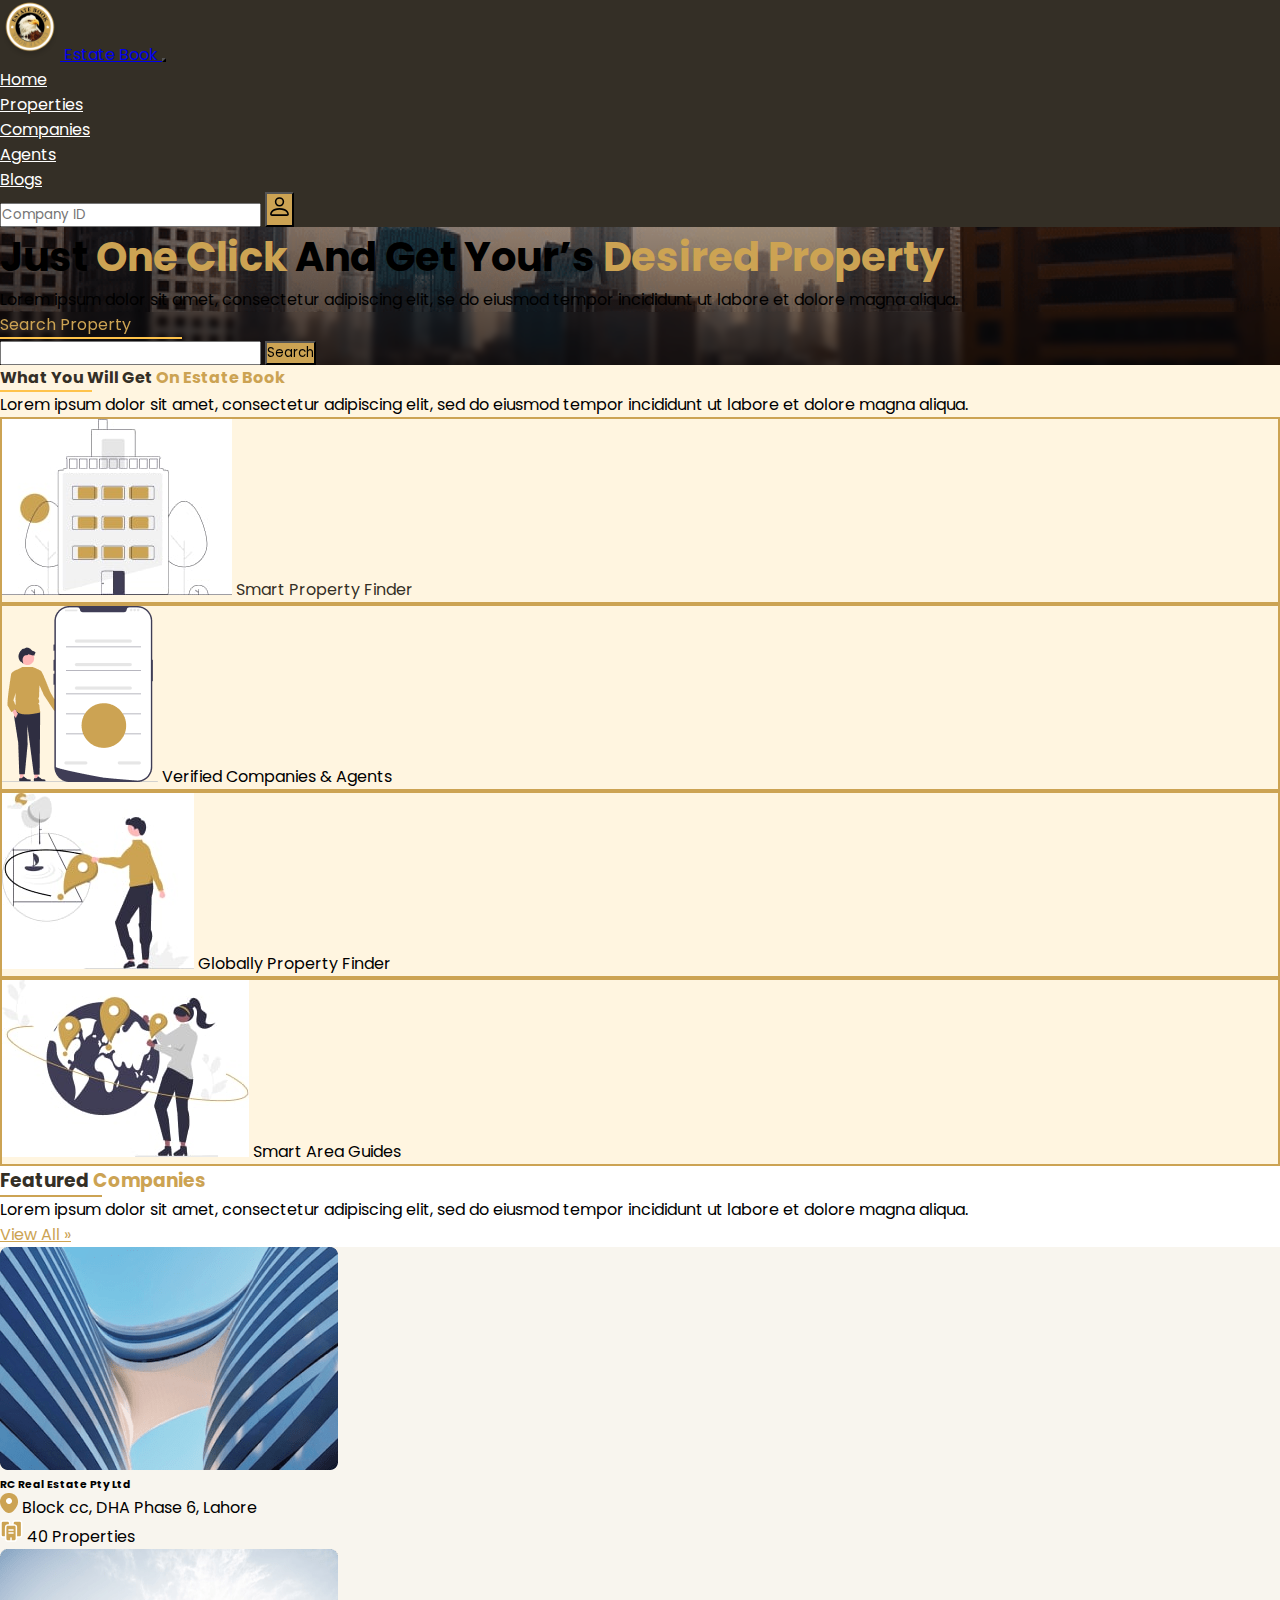
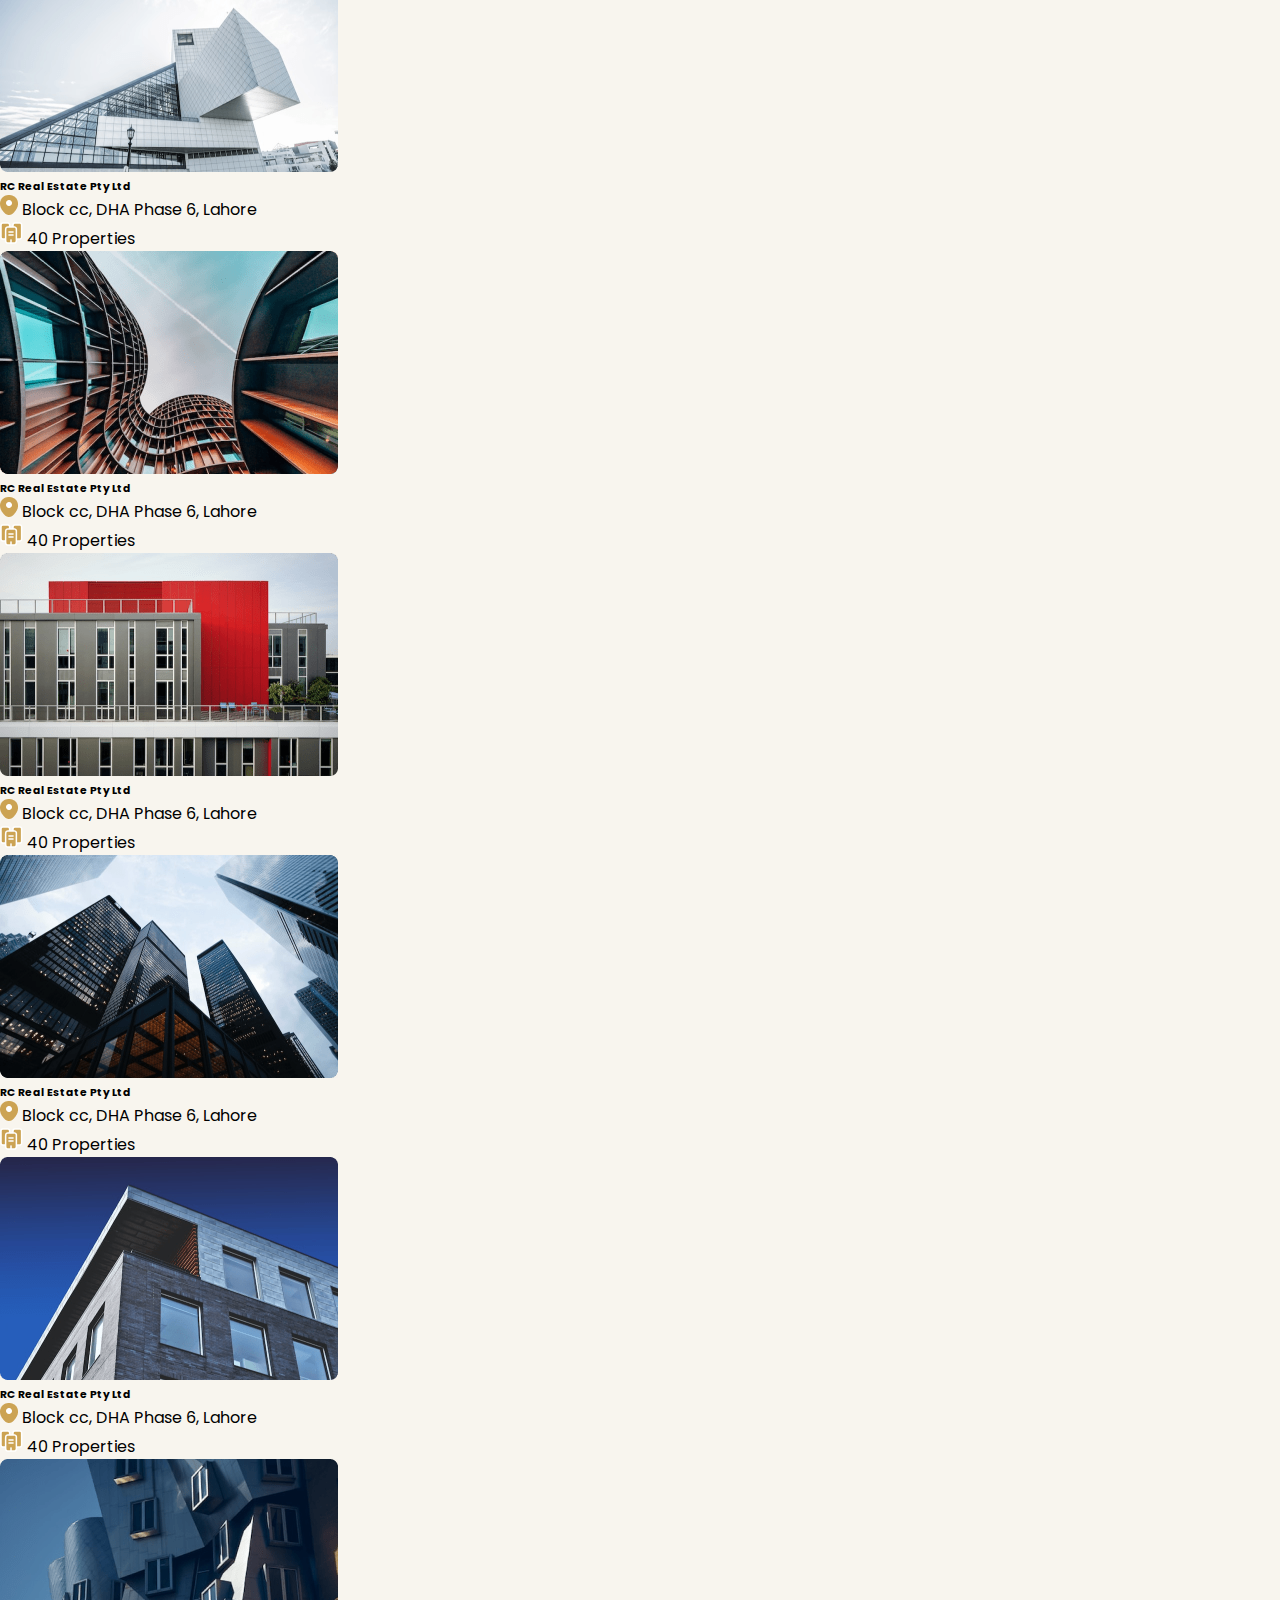
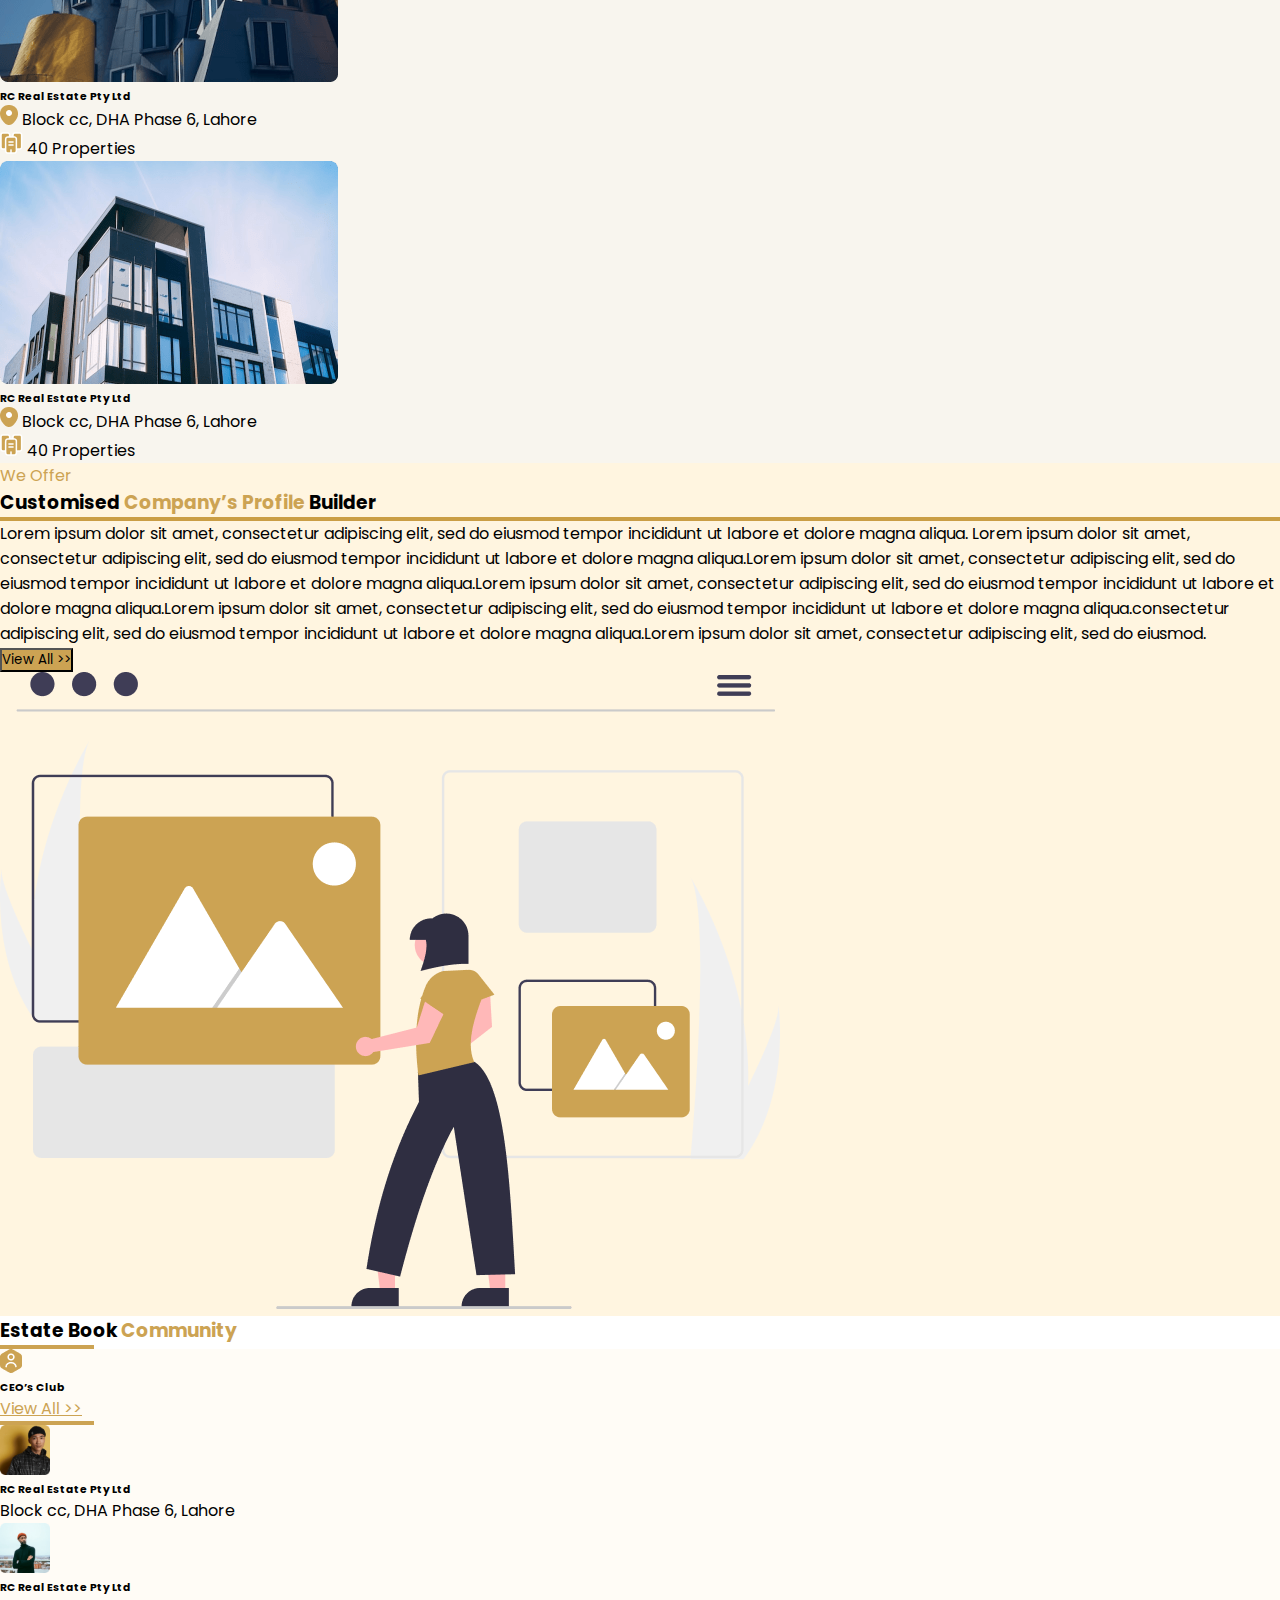
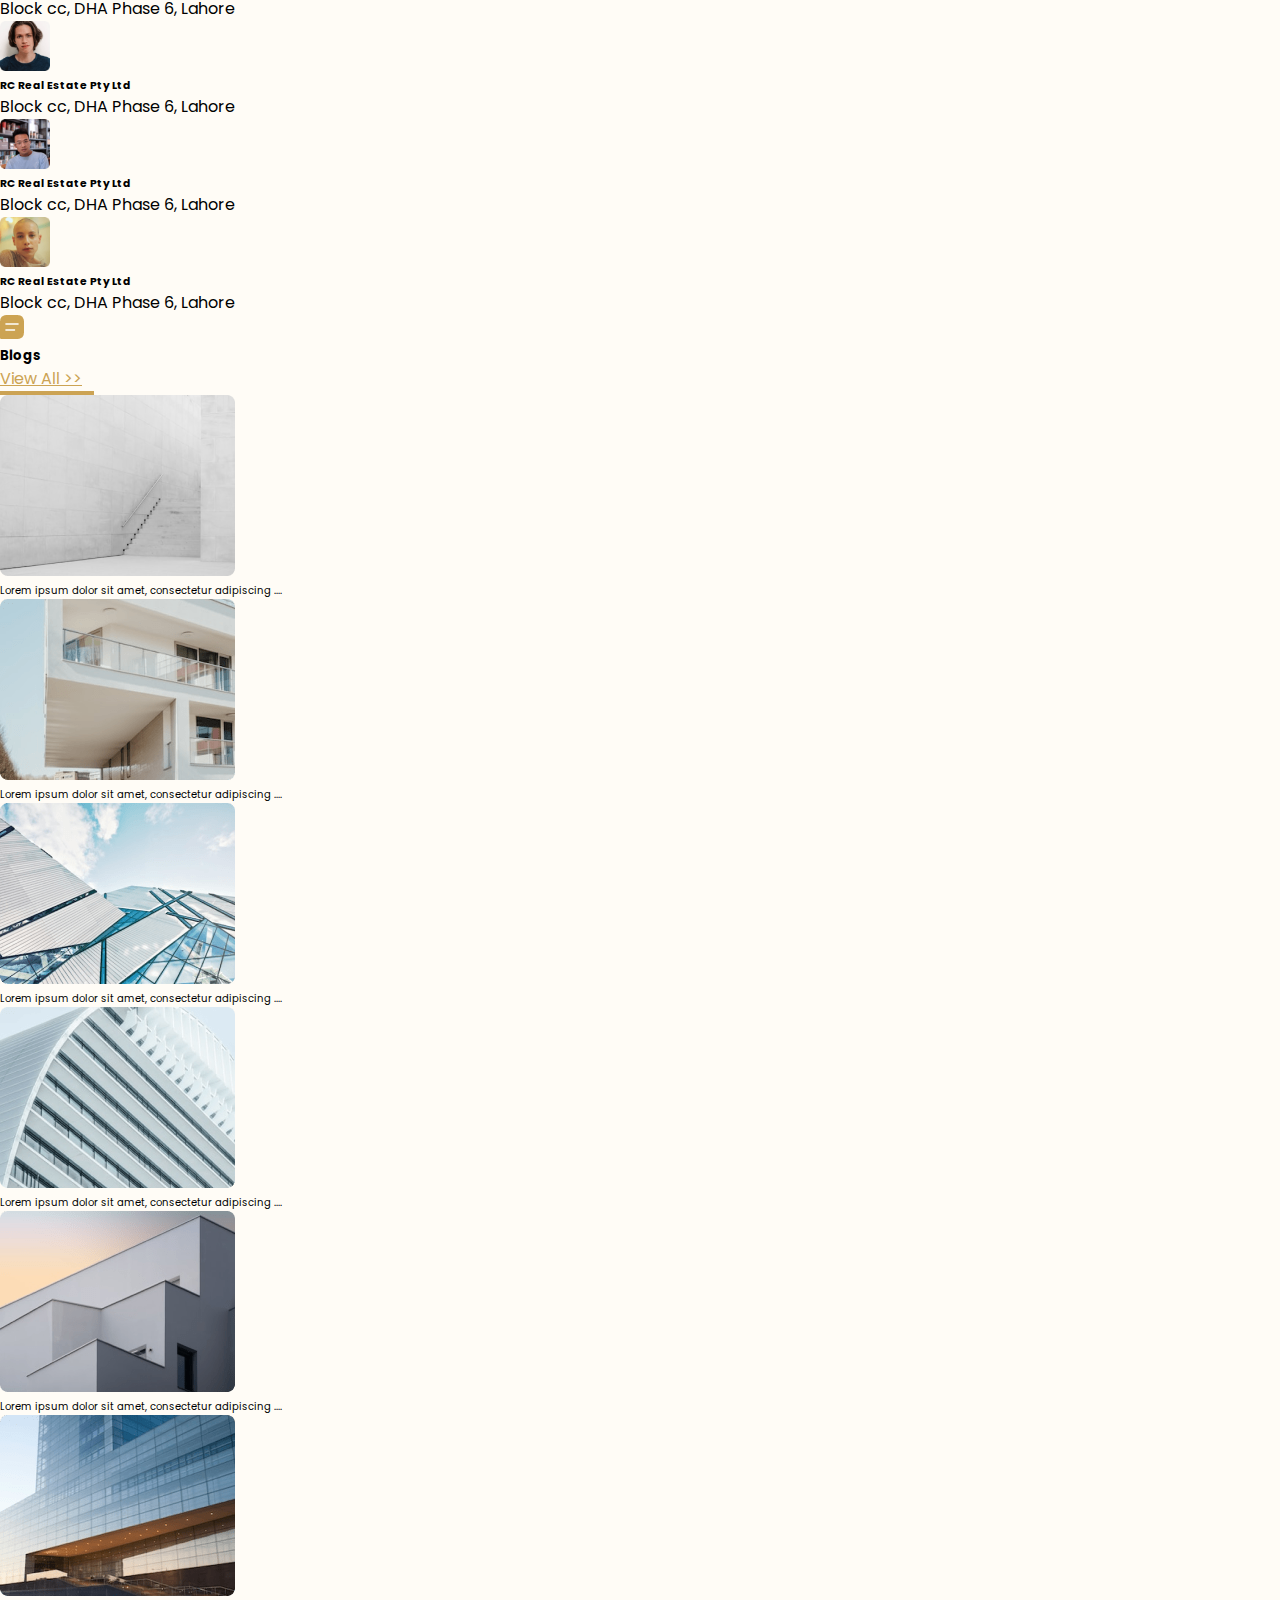
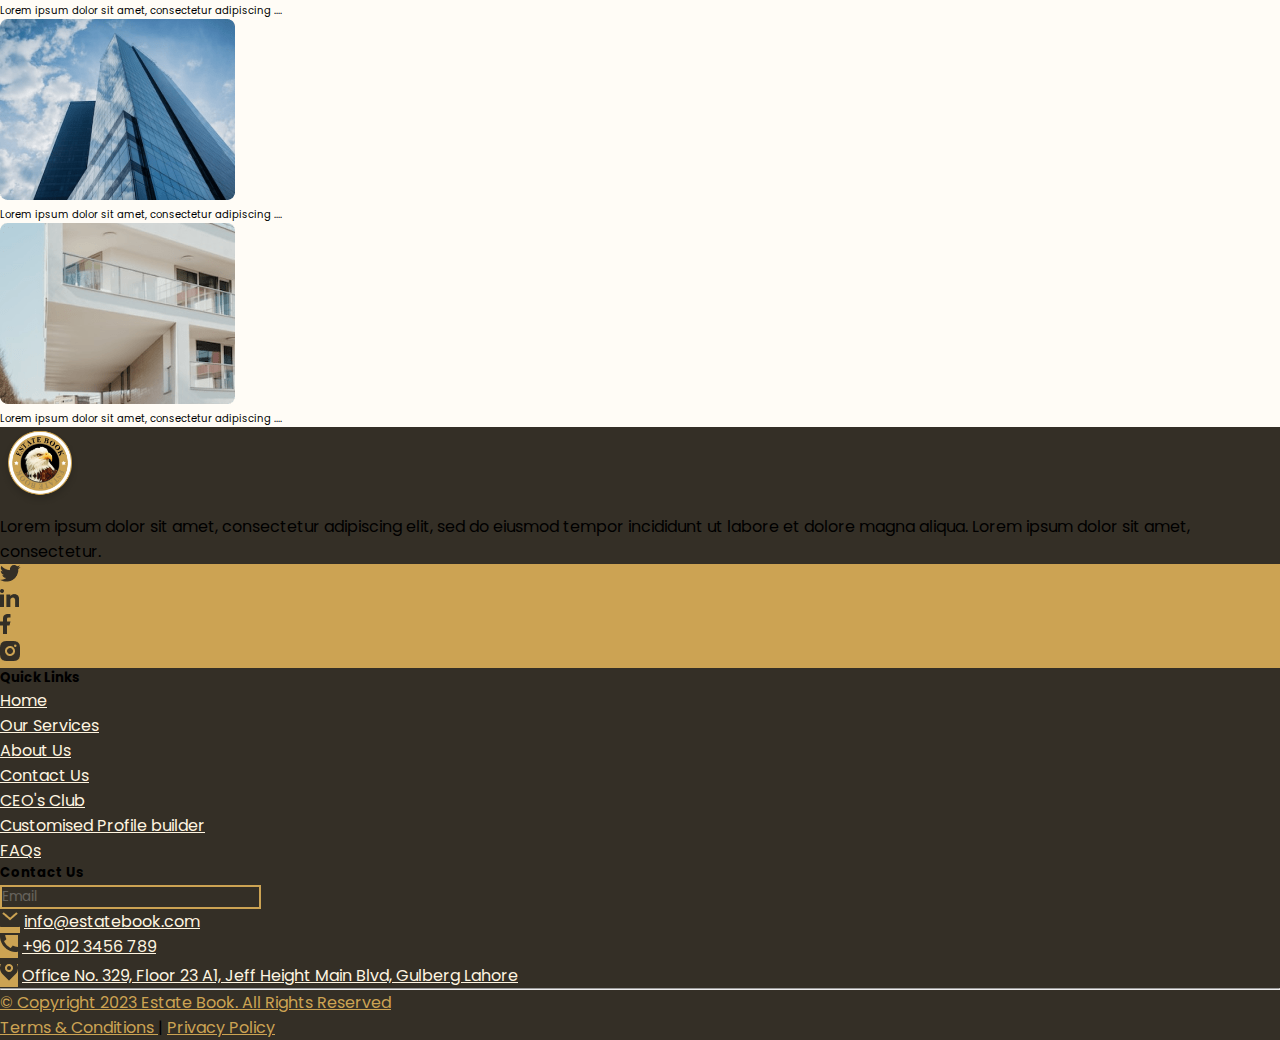
<file: index.html>
<!DOCTYPE html>
<html lang="en">

<head>
  <meta charset="UTF-8">
  <meta name="viewport" content="width=device-width, initial-scale=1.0">
  <meta name="google-site-verification" content="9Iw7Ziq2JBTNkO1McO98EyGFCfpmj97y-hO8go2SnPA" />
  <title>Document</title>
  <link href="https://cdn.jsdelivr.net/npm/bootstrap@5.3.1/dist/css/bootstrap.min.css" rel="stylesheet"
    integrity="sha384-4bw+/aepP/YC94hEpVNVgiZdgIC5+VKNBQNGCHeKRQN+PtmoHDEXuppvnDJzQIu9" crossorigin="anonymous">
  <!-- <link rel="stylesheet" href="bootstrap.min.css"> -->
  <link rel="stylesheet" href="./Estate.css">
  <link rel="stylesheet" href="https://cdn.jsdelivr.net/npm/bootstrap-icons@1.11.0/font/bootstrap-icons.css">
  <link rel="preconnect" href="https://fonts.googleapis.com">
  <link rel="preconnect" href="https://fonts.gstatic.com" crossorigin>
  <link href="https://fonts.googleapis.com/css2?family=Poppins:wght@500;600;700;800&display=swap" rel="stylesheet">
</head>

<body>
  <nav class="navbar navbar-expand-lg bg-body-tertiary  py-0 ">
    <div class="container-fluid nav  px-sm-2 px-lg-3   bg-dbrown ">
      <a class="navbar-brand mx-sm-4 mx-lg-2 mx-xl-5 text-white  fw-bold" href="#">
        <img src="./Img/Logo.png" alt="Logo" width="60" height="60" class="d-inline-block  align-text-center">
        Estate Book
      </a>
      <button class="navbar-toggler me-sm-4  bg-warning dbrown " type="button" data-bs-toggle="collapse"
        data-bs-target="#navbarSupportedContent" aria-controls="navbarSupportedContent" aria-expanded="false"
        aria-label="Toggle navigation">
        <span class="navbar-toggler-icon  "></span>
      </button>
      <div class="collapse navbar-collapse  " id="navbarSupportedContent">
        <ul class="navbar-nav ms-auto me-3 mb-2 mb-lg-0  ">
          <li class="nav-item">
            <a class="nav-link " href="#Home">Home</a>
          </li>
          <li class="nav-item">
            <a class="nav-link" href="#Book">Properties</a>
          </li>
          <li class="nav-item">
            <a class="nav-link" href="#Companies">Companies</a>
          </li>
          <li class="nav-item">
            <a class="nav-link" href="#we-offer">Agents</a>
          </li>
          <li class="nav-item">
            <a class="nav-link" href="#Community">Blogs</a>
          </li>
        </ul>
        <form class="d-flex   me-5 me-lg-4 me-xl-5  " role="search">
          <input class="form-control-sm  border-0 my-2    me-2 bg-black  bg-opacity-50 text-warning   " type="search"
            placeholder="Company ID" aria-label="Search">
          <button class="btn p-1 my-2 bg-warning" type="submit">
            <svg xmlns="http://www.w3.org/2000/svg" width="25" height="25" fill="currentColor"
              class="bi bi-person  text-white border   border-white rounded-1  " viewBox="0 0 16 16">
              <path
                d="M8 8a3 3 0 1 0 0-6 3 3 0 0 0 0 6m2-3a2 2 0 1 1-4 0 2 2 0 0 1 4 0m4 8c0 1-1 1-1 1H3s-1 0-1-1 1-4 6-4 6 3 6 4m-1-.004c-.001-.246-.154-.986-.832-1.664C11.516 10.68 10.289 10 8 10s-3.516.68-4.168 1.332c-.678.678-.83 1.418-.832 1.664z" />
            </svg>
          </button>
        </form>
      </div>
    </div>
  </nav>

  <section id="Home" class="w-100 h-100 px-xs-1 px-sm-5 py-5">
    <div class="container py-md-3 home m-auto my-md-3 py-lg-5   align-center  ">
      <h1 class=" text-center px-0 my-2 text-white col-sm-12  col-md-10  col-lg-9 col-xl-8 m-auto  fw-bold  fs-1">
        Just
        <Span class="text-warning">One Click</Span>
        And Get Your’s <span class="text-warning">Desired Property</span>
      </h1>
      <p class="text-center text-white  col-sm-11 col-md-10  col-lg-9   col-xl-8 m-auto my-3  px-lg-5  ">Lorem ipsum
        dolor sit amet, consectetur adipiscing elit, se do eiusmod tempor incididunt ut labore et dolore magna aliqua.
      </p>
      <div class="col-xs-12 col-sm-11 col-md-9  col-lg-7 mx-xs-1  mx-auto rounded-3 mt-5 ">
        <form class="form  p-3 form-control bg-black  bg-opacity-50 border-0 rounded-3 " role="search">
          <label for="se" class=" fs-4 text-warning">Search Property</label>
          <hr class="my-2 ">
          <span class="d-flex my-4 mx-auto ">
            <input id="se"
              class="form-control px-0 px-sm-2 me-0 me-sm-2 border-0 bg-black  bg-opacity-75 rounded-2 text-warning"
              type="search" placeholder="Type here what do you looking for" aria-label="Search">

            <button class=" btn w-25  text-white bg-warning p-1 p-sm-2" type="submit">Search</button>

          </span>
          <!-- div m-0  mb-0  w-75  me-xs-0 me-sm-0  me-lg-4   -->
        </form>
      </div>
    </div>
  </section>



  <section id="Book">
    <div class="container-lg book   py-5 m-auto  text-center  ">
      <h4 class="fw-bold dbrown">What You Will Get <span class="text-warning"> On Estate Book</span></h6>
        <hr class="border-2  mx-auto bg-dbrown">
        <p class="m-auto my-2  text-secondary px-0 px-sm-2 px-md-4  px-lg-5 mx-lg-5 w-md-50">Lorem ipsum dolor sit amet,
          consectetur adipiscing elit, sed do eiusmod tempor incididunt ut labore et dolore magna aliqua.</p>
        <div class="d-flex flex-row flex-wrap e-book container-fluid border-2  mx-auto    my-3 ">

          <div class="col rounded-3  dbrown   bg-white border-2  p-3  m-2">
            <img src="./Img/Group 1.jpg" alt="" class=" ">
            <label for="" class=" py-md-2 fw-bold pt-2  ">Smart Property Finder</label>
          </div>
          <div class="col  rounded-3     bg-white border-2  p-3 m-2">
            <img src="./Img/Group 2.png" alt="" class="">
            <label for="" class="py-md-2 fw-bold pt-2">Verified Companies & Agents</label>
          </div>
          <div class="col rounded-3     bg-white border-2  p-3 m-2">
            <img src="./Img/Group 4.jpg" alt="" class="">
            <label class=" py-md-2 fw-bold pt-2">Globally Property Finder</label>
          </div>
          <div class="col  rounded-3     bg-white border-2   p-3 m-2 ">
            <img src="./Img/Group 5.jpg" alt="" class="">
            <label class=" py-md-2 fw-bold pt-2 ">Smart Area Guides</label>
          </div>
        </div>
    </div>
  </section>

  <section id="Companies">
    <div class="companies container-lg my-5 py-3">
      <h3 class=" m-0 dbrown fw-bolder">Featured <span class="text-warning"> Companies</span></h3>
      <hr class="my-2 border-2">
      <span class="d-flex  row">
        <p class="col my-4  p-2 bg-white fw-400 text-secondary">Lorem ipsum dolor sit amet, consectetur adipiscing elit,
          sed do eiusmod
          tempor
          incididunt ut labore et dolore magna aliqua.</p>
        <a href=" " class="col-2 m-auto text-warning  text-end  fw-400  text-decoration-none">View
          All
          &raquo;</a>
      </span>
      <div class=" row py-3 justify-content-evenly row-cols-2 row-cols-sm-3  row-cols-md-4  ">

        <div class="py-3  rounded-3 ">
          <img src="./Img/loc1.png" alt="Blog" class="Blog w-100">
          <h6 class="property-name fw-bold text-start mt-3">RC Real Estate Pty Ltd</h6>
          <div class="address my-1"><img src="./Img/location.png" alt="" class=" loc">
            <label class="add  d-inline">Block cc, DHA Phase 6, Lahore</label>
          </div>
          <span class="participants "><img src="./Img/participant-icon.png" alt="">
            <label class="lab">40 Properties</label>
          </span>
        </div>

        <div class=" py-3  rounded-3 ">
          <img src="./Img/loc2.png" alt="Blog" class="Blog w-100">
          <h6 class="property-name fw-bold text-start mt-3">RC Real Estate Pty Ltd</h6>
          <div class="address my-1"><img src="./Img/location.png" alt="" class=" loc">
            <label class="add  d-inline">Block cc, DHA Phase 6, Lahore</label>
          </div>
          <span class="participants "><img src="./Img/participant-icon.png" alt="">
            <label class="lab">40 Properties</label>
          </span>
        </div>

        <div class=" py-3  rounded-3 ">
          <img src="./Img/loc3.png" alt="Blog" class="Blog w-100">
          <h6 class="property-name fw-bold text-start mt-3">RC Real Estate Pty Ltd</h6>
          <div class="address my-1"><img src="./Img/location.png" alt="" class=" loc">
            <label class="add  d-inline">Block cc, DHA Phase 6, Lahore</label>
          </div>
          <span class="participants "><img src="./Img/participant-icon.png" alt="">
            <label class="lab">40 Properties</label>
          </span>
        </div>

        <div class=" py-3  rounded-3 ">
          <img src="./Img/loc4.png" alt="Blog" class="Blog w-100">
          <h6 class="property-name fw-bold text-start mt-3">RC Real Estate Pty Ltd</h6>
          <div class="address my-1"><img src="./Img/location.png" alt="" class=" loc">
            <label class="add  d-inline">Block cc, DHA Phase 6, Lahore</label>
          </div>
          <span class="participants "><img src="./Img/participant-icon.png" alt="">
            <label class="lab">40 Properties</label>
          </span>
        </div>
        <div class=" py-3  rounded-3 ">
          <img src="./Img/loc5.png" alt="Blog" class="Blog w-100">
          <h6 class="property-name fw-bold text-start mt-3">RC Real Estate Pty Ltd</h6>
          <div class="address my-1"><img src="./Img/location.png" alt="" class=" loc">
            <label class="add  d-inline">Block cc, DHA Phase 6, Lahore</label>
          </div>
          <span class="participants "><img src="./Img/participant-icon.png" alt="">
            <label class="lab">40 Properties</label>
          </span>
        </div>


        <div class=" py-3  rounded-3 ">
          <img src="./Img/loc8.png" alt="Blog" class="Blog w-100">
          <h6 class="property-name fw-bold text-start mt-3">RC Real Estate Pty Ltd</h6>
          <div class="address my-1"><img src="./Img/location.png" alt="" class=" loc">
            <label class="add  d-inline">Block cc, DHA Phase 6, Lahore</label>
          </div>
          <span class="participants "><img src="./Img/participant-icon.png" alt="">
            <label class="lab">40 Properties</label>
          </span>
        </div>


        <div class="col py-3  rounded-3 ">
          <img src="./Img/loc6.png" alt="Blog" class="Blog w-100">
          <h6 class="property-name fw-bold text-start mt-3">RC Real Estate Pty Ltd</h6>
          <div class="address my-1"><img src="./Img/location.png" alt="" class=" loc">
            <label class="add  d-inline">Block cc, DHA Phase 6, Lahore</label>
          </div>
          <span class="participants "><img src="./Img/participant-icon.png" alt="">
            <label class="lab">40 Properties</label>
          </span>
        </div>


        <div class=" py-3  rounded-3 ">
          <img src="./Img/loc7.png" alt="Blog" class="Blog w-100">
          <h6 class="property-name fw-bold text-start mt-3">RC Real Estate Pty Ltd</h6>
          <div class="address my-1"><img src="./Img/location.png" alt="" class=" loc">
            <label class="add  d-inline">Block cc, DHA Phase 6, Lahore</label>
          </div>
          <span class="participants "><img src="./Img/participant-icon.png" alt="">
            <label class="lab">40 Properties</label>
          </span>
        </div>

      </div>
    </div>

  </section>



  <section id="we-offer">

    <div class="container row m-auto px-0 py-5 ">

      <div class="col-12 col-lg-6 left p-4 p-sm-0">
        <p class=" m-0 text-warning">We Offer</p>
        <h3 class="col-10 col-sm-8 col-md-6 col-lg-10  .dbrown fw-bold">
          Customised <span class="text-warning">Company’s Profile</span>
          Builder
        </h3>
        <hr class="col-2 border-2 m-0 ">
        <p class="b pe-0 py-3m .dbrown">Lorem ipsum dolor sit amet, consectetur adipiscing elit, sed do eiusmod tempor
          incididunt
          ut labore et dolore magna aliqua. Lorem ipsum dolor sit amet, consectetur adipiscing elit, sed do eiusmod
          tempor incididunt ut labore et dolore magna aliqua.Lorem ipsum dolor sit amet, consectetur adipiscing elit,
          sed do eiusmod tempor incididunt ut labore et dolore magna aliqua.Lorem ipsum dolor sit amet, consectetur
          adipiscing elit, sed do eiusmod tempor incididunt ut labore et dolore magna aliqua.Lorem ipsum dolor sit amet,
          consectetur adipiscing elit, sed do eiusmod tempor incididunt ut labore et dolore magna aliqua.consectetur
          adipiscing elit, sed do eiusmod tempor incididunt ut labore et dolore magna aliqua.Lorem ipsum dolor sit amet,
          consectetur adipiscing elit, sed do eiusmod.</p>

        <button class="btn text-white bg-warning m-auto mx-2" type="submit">View All >></button>
      </div>

      <div class="col-10 col-md-6 m-4  m-lg-0  p-lg-0 right text-center m-auto mt-3 ">
        <img src="./Img/service-img.png" class=" w-75 p-0 pt-md-5 " alt="">
      </div>
    </div>
  </section>


  <section id="Community">
    <h3 class="text-center  pt-5 .dbrown ">Estate Book <span class="text-warning"> Community</span></h3>
    <hr class="  m-auto ">

    <div class="row  container  mx-0  mx-auto  my-5   gap-4 ">

      <div class="col-11 col-sm-10 col-md-10 col-lg-4 club p-0 py-sm-3 m-auto m-0 m-lg-0   rounded-3 position-relative "
        style="background-color: rgba(255, 245, 224, .3);">
        <img src="./Img/Club-icon.png " alt="" class="">
        <h6 class=" d-inline ">CEO’s Club</h6>
        <a class="position-absolute end-0  me-0  me-sm-5  text-decoration-none text-warning" href="#"
          target="_blank">View All >></a>
        <hr class=" w-100 mt-3">

        <div class=" container p-0 w-100 ">

          <div class="ceo-img d-flex col-3 pe-0 w-auto gap-2"> <img src="./Img/ceo1.png" alt="" height="50" width="50"
              class="p-0">
            <div>
              <h6 class="w-100">RC Real Estate Pty Ltd</h6>
              <p class="">Block cc, DHA Phase 6, Lahore</p>
            </div>
          </div>
          <div class="ceo-img d-flex col-3 pe-0 w-auto gap-2"> <img src="./Img/ceo2.png" alt="" height="50" width="50"
              class="p-0">
            <div>
              <h6 class="w-100">RC Real Estate Pty Ltd</h6>
              <p>Block cc, DHA Phase 6, Lahore</p>
            </div>
          </div>

          <div class="ceo-img d-flex col-3 pe-0 w-auto gap-2"> <img src="./Img/ceo3.png" alt="" height="50" width="50"
              class="p-0">
            <div>
              <h6 class="w-100">RC Real Estate Pty Ltd</h6>
              <p>Block cc, DHA Phase 6, Lahore</p>
            </div>
          </div>

          <div class="ceo-img d-flex col-3 pe-0 w-auto gap-2"> <img src="./Img/ceo4.png" alt="" height="50" width="50"
              class="p-0">
            <div>
              <h6 class="w-100">RC Real Estate Pty Ltd</h6>
              <p">Block cc, DHA Phase 6, Lahore</p>
            </div>
          </div>


          <div class="ceo-img d-flex col-3 pe-0 w-auto gap-2"> <img src="./Img/ceo5.png" alt="" height="50" width="50"
              class="p-0">
            <div>
              <h6 class="w-100">RC Real Estate Pty Ltd</h6>
              <p>Block cc, DHA Phase 6, Lahore</p>
            </div>
          </div>

        </div>
      </div>

      <div class=" col-11  col-lg  blog px-0 p-sm-3 m-auto  m-lg-0 rounded-3 position-relative"
        style="background-color: rgba(255, 245, 224, .3);">
        <img src="./Img/Blogs-icon.png" alt="" class="m-0 pb-2">
        <h5 class="d-inline">Blogs</h4>
          <a class=" position-absolute end-0 me-3 text-warning text-decoration-none" href="#" target="_blank">View All
            >></a>
          <hr class="w-100 mt-2 ">

          <div class=" row   mx-auto justify-content-evenly  row-cols-3  row-cols-md-4">
            <div class="col p-0 ">
              <img src="./Img/blog-1.png " class="w-75" alt="">
              <p style="font-size: 10px; " class=" my-2 me-2 overflow-hidden">Lorem ipsum dolor sit amet,
                consectetur
                adipiscing ....</p>
            </div>

            <div class="col p-0 ">
              <img src="./Img/blog-2.png " class="w-75" alt="">
              <p style="font-size: 10px; " class="w-auto lh-2 my-2 me-2 overflow-hidden">Lorem ipsum dolor sit amet,
                consectetur
                adipiscing ....</p>
            </div>

            <div class="col p-0 ">
              <img src="./Img/blog-3.png " class="w-75" alt="">
              <p style="font-size: 10px; " class="w-auto lh-2 my-2 me-2 overflow-hidden">Lorem ipsum dolor sit amet,
                consectetur
                adipiscing ....</p>
            </div>
            <div class="col p-0 ">
              <img src="./Img/blog-4.png " class="w-75" alt="">
              <p style="font-size: 10px; " class="w-auto lh-2 my-2 me-2 overflow-hidden">Lorem ipsum dolor sit amet,
                consectetur
                adipiscing ....</p>
            </div>

            <div class="col p-0 ">
              <img src="./Img/blog-5.png " class="w-75" alt="">
              <p style="font-size: 10px; " class="w-auto lh-2 my-2 me-2 overflow-hidden">Lorem ipsum dolor sit amet,
                consectetur
                adipiscing ....</p>
            </div>

            <div class="col p-0 ">
              <img src="./Img/blog-6.png " class="w-75" alt="">
              <p style="font-size: 10px; " class="w-auto lh-2 my-2 me-2 overflow-hidden">Lorem ipsum dolor sit amet,
                consectetur
                adipiscing ....</p>
            </div>
            <div class="col p-0 ">
              <img src="./Img/blog-7.png " class="w-75" alt="">
              <p style="font-size: 10px; " class="w-auto lh-2 my-2 me-2 overflow-hidden">Lorem ipsum dolor sit amet,
                consectetur
                adipiscing ....</p>
            </div>
            <div class="col p-0 ">
              <img src="./Img/blog-8.png " class="w-75" alt="">
              <p style="font-size: 10px; " class="w-auto lh-2 my-2 me-2 overflow-hidden">Lorem ipsum dolor sit amet,
                consectetur
                adipiscing ....</p>
            </div>




          </div>
  </section>

  <section id="Footer" class="bg-dbrown">
    <div class="container-lg row m-auto text-white pt-5">
      <div class="A col-12 col-sm-8 col-md-5 d-inline-block mb-4">
        <img src="./Img/Logo.png" alt="" width="80">
        <p>Lorem ipsum dolor sit amet, consectetur adipiscing elit, sed do eiusmod tempor incididunt ut labore et dolore
          magna aliqua. Lorem ipsum dolor sit amet, consectetur.</p>
        <div class="social-links row  ">
          <div class="col-1  rounded-1 mx-2 p-1 text-center bg-warning w-auto"><a href="https://twitter.com/"
              target="_blank"><img src="./Img/twiter.png" alt=""></a></div>
          <div class="col-1  rounded-1 mx-2 p-1 text-center w-auto bg-warning  "><a href="https://www.linkedin.com/"
              target="_blank"><img src="./Img/lindin.png" alt=""></a></div>
          <div class="col-1  rounded-1 mx-2 p-1 text-center w-auto bg-warning px-2"><a href="https://www.facebook.com/"
              target="_blank"><img src="./Img/fb.png" alt=""></a></div>
          <div class="col-1  rounded-1 mx-2 p-1 text-center w-auto bg-warning "><a href="https://www.instagram.com/"
              target="_blank"><img src="./Img/instagram.png" alt=""></a>
          </div>
        </div>
      </div>
      <div class=" B  col-12 col-sm-3  mb-2 ">
        <h5 class="mb-4">Quick Links</h5>
        <ul class="list-unstyled">
          <li class="pb-1"><a class="text-decoration-none" href="#">Home</a></li>
          <li class="pb-1"><a class="text-decoration-none" href="#">Our Services </a></li>
          <li class="pb-1"><a class="text-decoration-none" href="#">About Us</a></li>
          <li class="pb-1"><a class="text-decoration-none" href="#">Contact Us </a></li>
          <li class="pb-1"><a class="text-decoration-none" href="#">CEO's Club</a></li>
          <li class="py-1"><a class="text-decoration-none" href="#">Customised Profile builder</a></li>
          <li class="pb-1"><a class="text-decoration-none" href="#">FAQs</a></li>
        </ul>
      </div>

      <div class="C  col p-0 mb-2">
        <h5 class="mb-4">Contact Us</h5>
        <input class="w-75  form-control text-warning bg-dbrown bg-opacity-75  mb-1" type="search" placeholder="Email"
          aria-label="Search">
        <!-- <i class="bi bi-search "></i> -->
        <div class="py-1 d-flex gap-2">
          <span class="col-1  rounded-1  p-2 bg-warning  text-center w-auto"><img class="" src="./Img/mail.png"
              alt=""></span>
          <a class="px-2 text-white text-decoration-none" href="https://mail.google.com/"
            target="_blank">info@estatebook.com</a>
        </div>
        <div class="py-1 d-flex gap-2">
          <span class="col-1  rounded-1  p-2 p-2 bg-warning text-center w-auto"><img src="./Img/phone.png"
              alt=""></span>
          <a class=" px-2 text-white  text-decoration-none" href="https://www.skype.com/" target="_blank">+96 012 3456
            789</a>
        </div>
        <div class="py-1 d-flex gap-2">
          <span class="col-1  rounded-1  p-2 p-2 bg-warning  text-center  w-auto "><img class=" "
              src="./Img/footer-location.png" alt=""></span>
          <a class=" px-2 text-white text-decoration-none"
            href="https://www.google.com/maps/search/Office+No.+329,+Floor+23+A1,+Jeff+Height+Main+Blvd,+++++++++++++Gulberg+Lahore/@31.5168693,74.3409205,17z/data=!3m1!4b1?entry=ttu"
            target="_blank">
            Office No. 329, Floor 23 A1, Jeff Height Main Blvd, Gulberg Lahore</a>

        </div>

      </div>
      <hr class="my-1">
      <div class="row text-white privacy_rights  ">
        <div class="col"><a class=" text-decoration-none" href="https://www.copyright.gov/" target="_blank">© Copyright
            2023 Estate Book. All Rights
            Reserved</a></div>
        <div class="col text-end p-0 "><a class="text-decoration-none" href="https://www.termsfeed.com/"
            target="_blank">Terms & Conditions </a> | <a class=" text-decoration-none"
            href="https://policies.google.com/" target="_blank">Privacy Policy</a></div>
      </div>
    </div>
  </section>

  <script src="https://cdn.jsdelivr.net/npm/bootstrap@5.3.1/dist/js/bootstrap.bundle.min.js"
    integrity="sha384-HwwvtgBNo3bZJJLYd8oVXjrBZt8cqVSpeBNS5n7C8IVInixGAoxmnlMuBnhbgrkm"
    crossorigin="anonymous"></script>
  <!-- <link rel="stylesheet" href="bootstrap.min.js"> -->
</body>

</html>
</file>
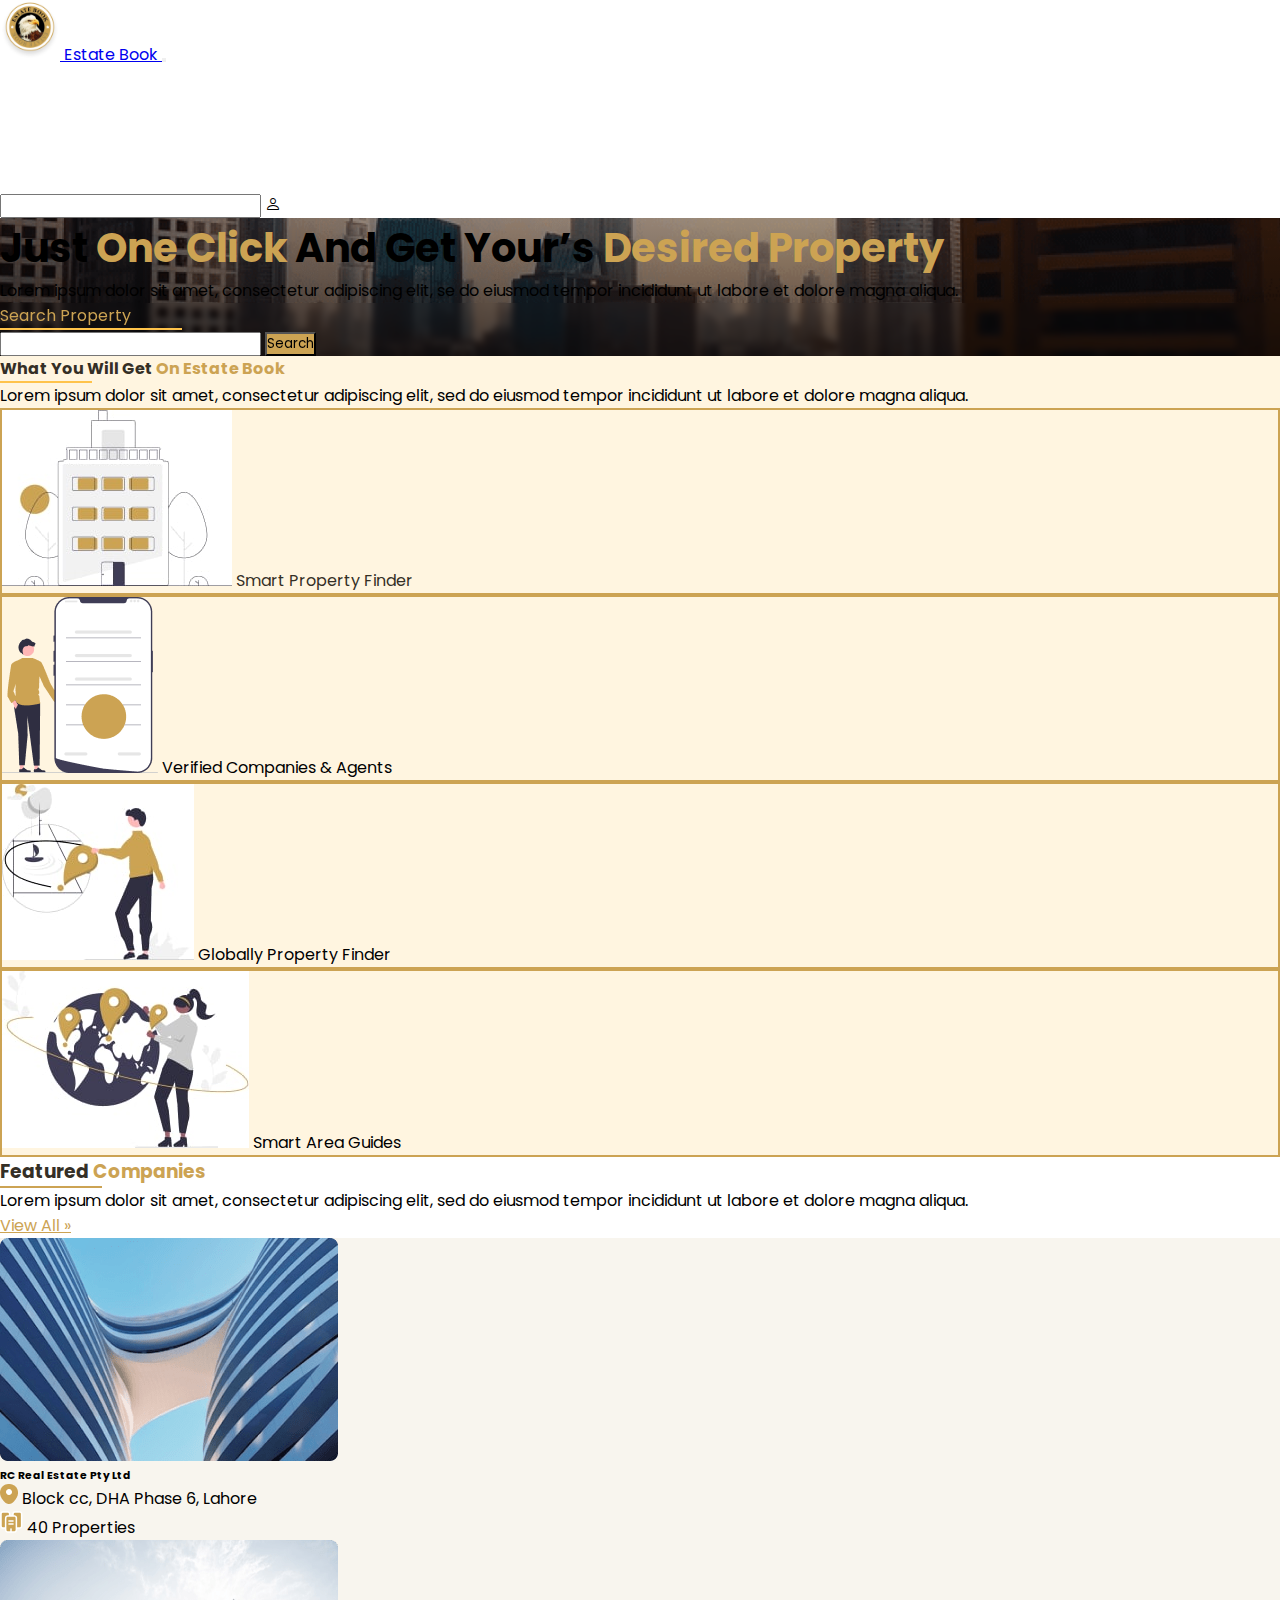
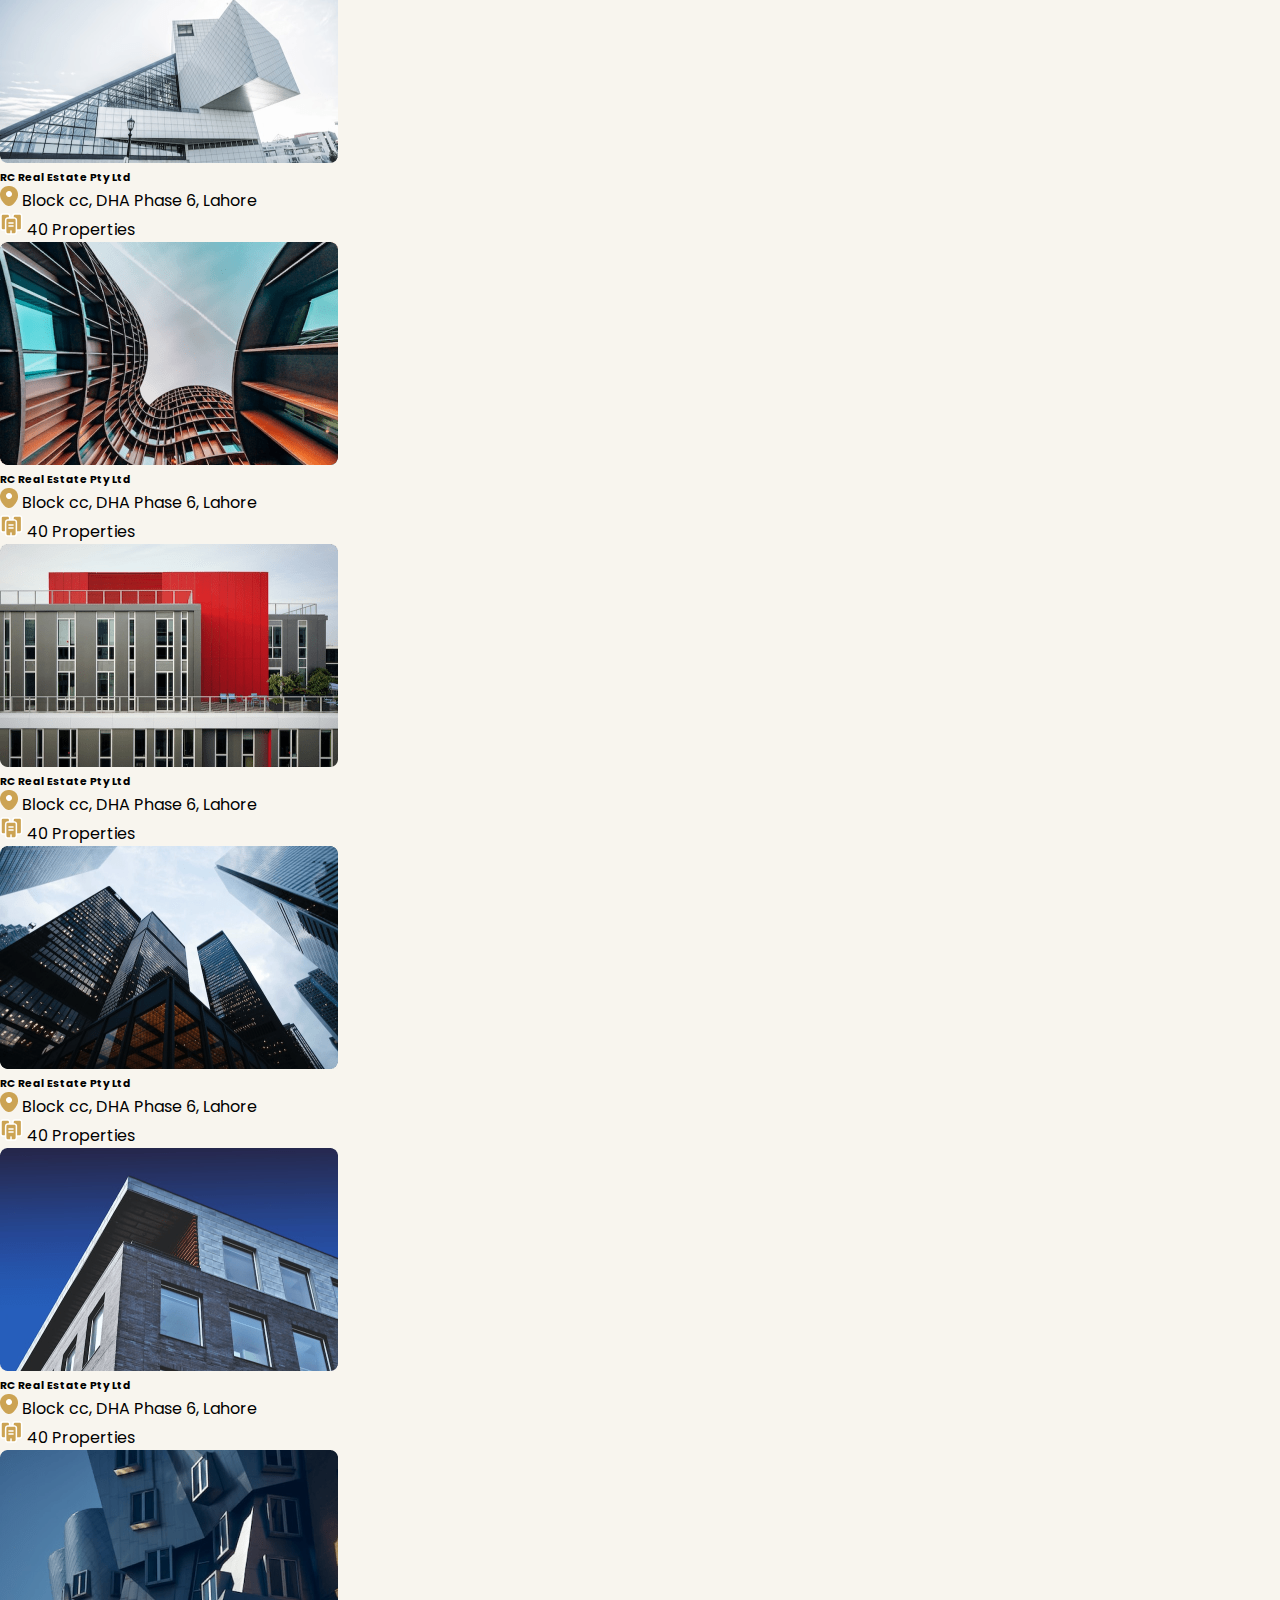
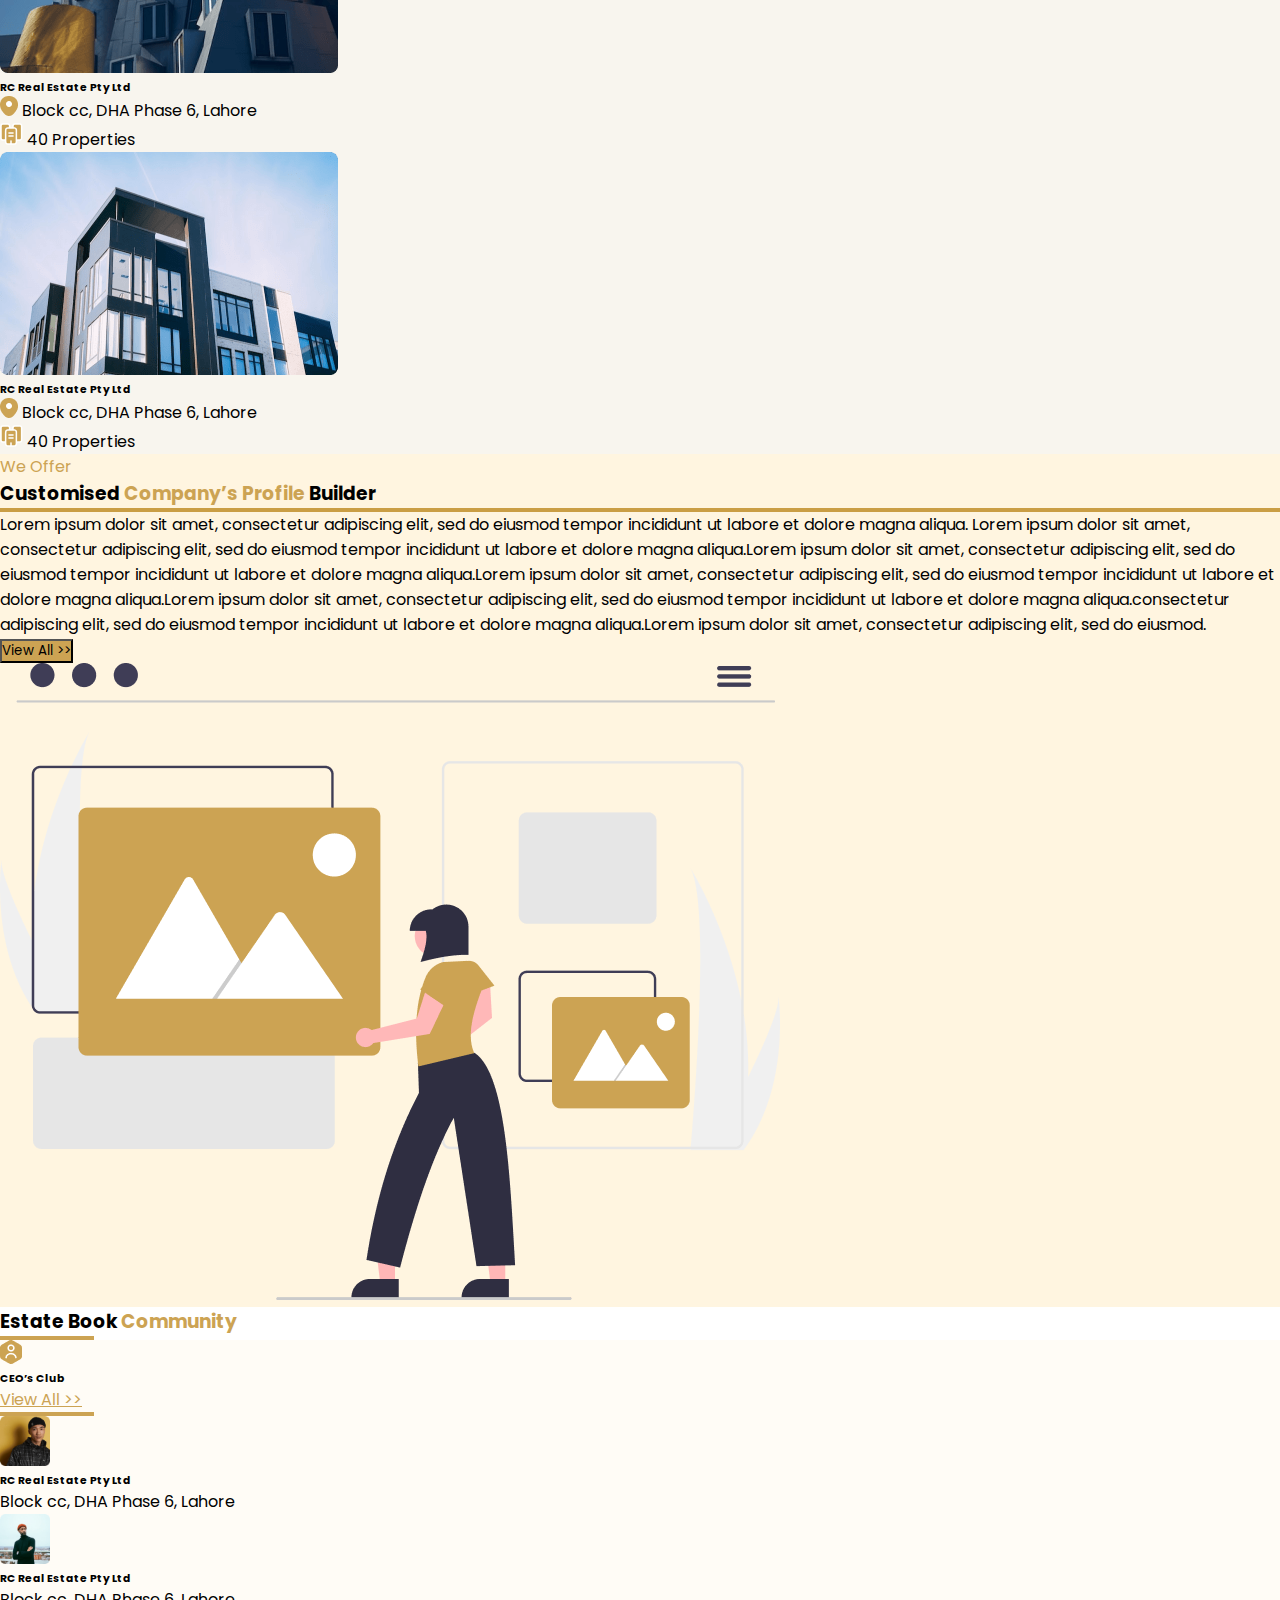
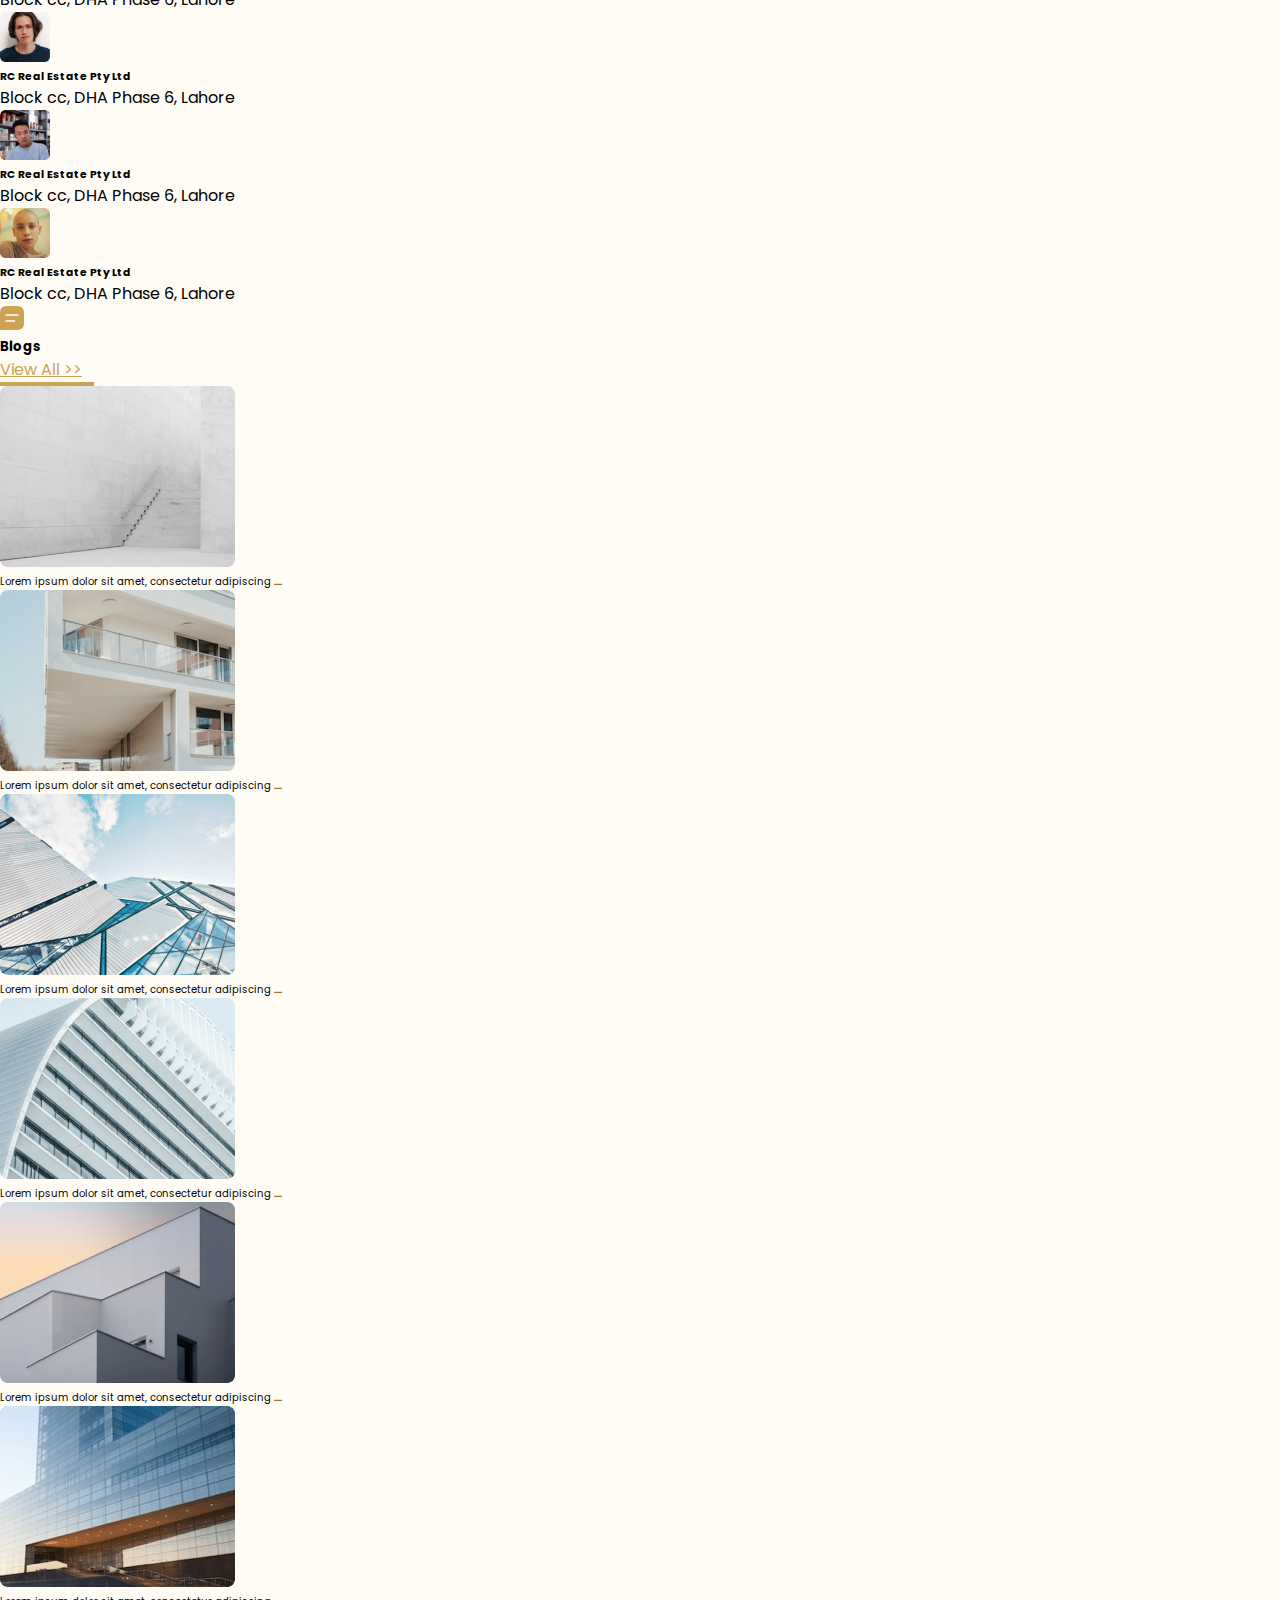
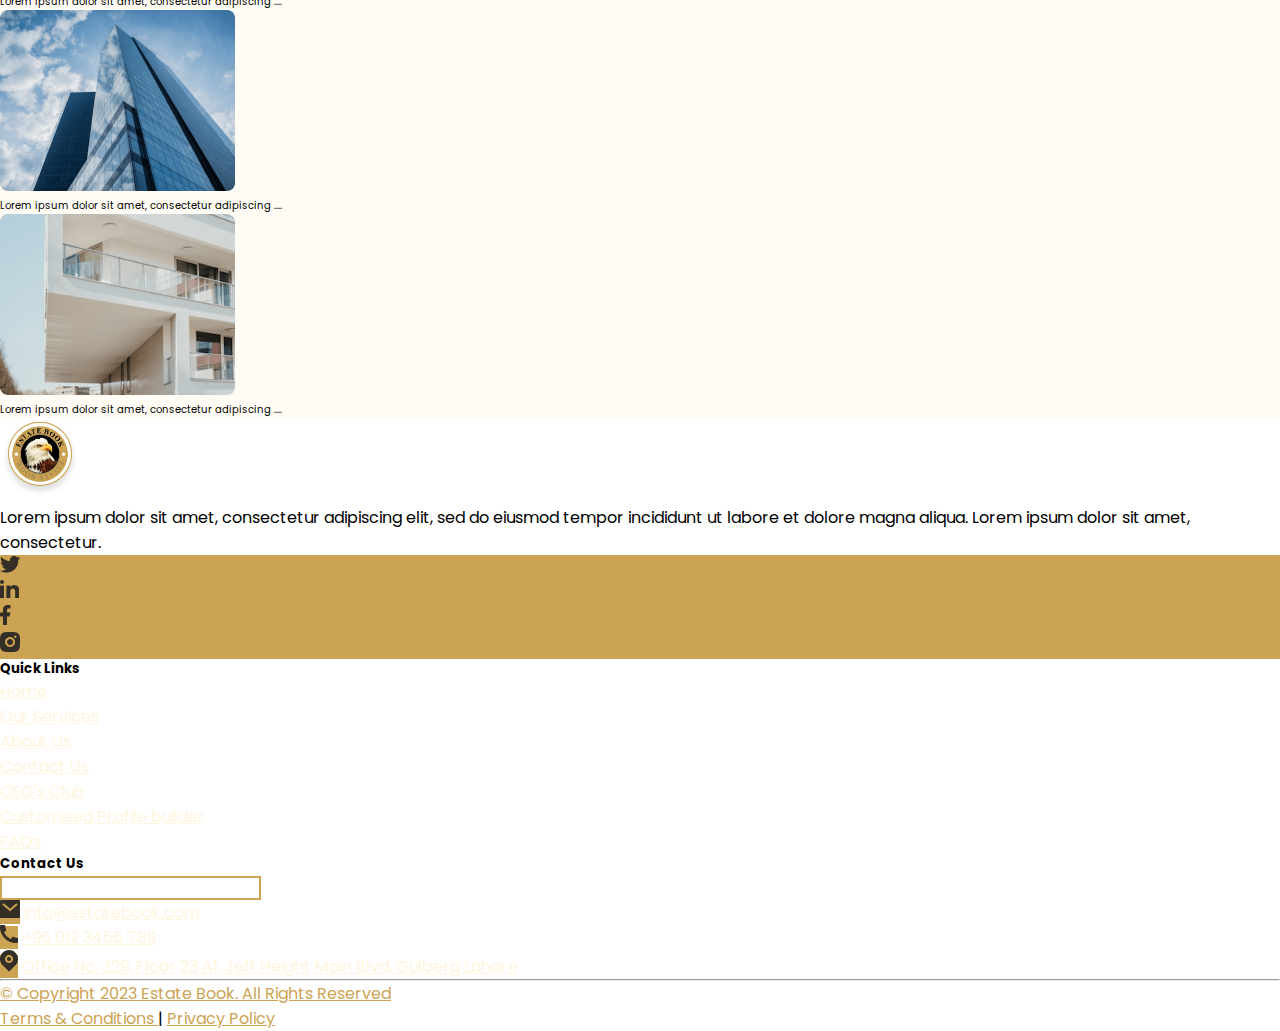
<file: Estate.html>
<!DOCTYPE html>
<html lang="en">

<head>
  <meta charset="UTF-8">
  <meta name="viewport" content="width=device-width, initial-scale=1.0">
  <title>Document</title>
  <link href="https://cdn.jsdelivr.net/npm/bootstrap@5.3.1/dist/css/bootstrap.min.css" rel="stylesheet"
    integrity="sha384-4bw+/aepP/YC94hEpVNVgiZdgIC5+VKNBQNGCHeKRQN+PtmoHDEXuppvnDJzQIu9" crossorigin="anonymous">
  <!-- <link rel="stylesheet" href="bootstrap.min.css"> -->
  <link rel="stylesheet" href="./Estate.css">
  <link rel="stylesheet" href="https://cdn.jsdelivr.net/npm/bootstrap-icons@1.11.0/font/bootstrap-icons.css">
  <link rel="preconnect" href="https://fonts.googleapis.com">
  <link rel="preconnect" href="https://fonts.gstatic.com" crossorigin>
  <link href="https://fonts.googleapis.com/css2?family=Poppins:wght@500;600;700;800&display=swap" rel="stylesheet">
</head>

<body>
  <nav class="navbar navbar-expand-lg bg-body-tertiary  py-0 ">
    <div class="container-fluid nav px-lg-3  px-xs-2 ">
      <a class="navbar-brand mx-sm-4 text-white  fw-bold" href="#">
        <img src="./Img/Logo.png" alt="Logo" width="60" height="60" class="d-inline-block  align-text-center">
        Estate Book
      </a>
      <button class="navbar-toggler me-sm-4" type="button" data-bs-toggle="collapse"
        data-bs-target="#navbarSupportedContent" aria-controls="navbarSupportedContent" aria-expanded="false"
        aria-label="Toggle navigation">
        <span class="navbar-toggler-icon  "></span>
      </button>
      <div class="collapse navbar-collapse " id="navbarSupportedContent">
        <ul class="navbar-nav ms-auto me-3 mb-2 mb-lg-0  ">
          <li class="nav-item">
            <a class="nav-link" href="#Home">Home</a>
          </li>
          <li class="nav-item">
            <a class="nav-link" href="#Book">Properties</a>
          </li>
          <li class="nav-item">
            <a class="nav-link" href="#Companies">Companies</a>
          </li>
          <li class="nav-item">
            <a class="nav-link" href="#we-offer">Agents</a>
          </li>
          <li class="nav-item">
            <a class="nav-link" href="#Community">Blogs</a>
          </li>
        </ul>
        <form class="d-flex  me-5  gap-2" role="search">
          <input class="form-control border-0  me-2 bg-black  bg-opacity-50 text-warning  ms-5 ms-lg-auto" type="search"
            placeholder="Company ID" aria-label="Search">
          <i class="bi bi-person rounded-1  text-white  p-1  me-5 me-lg-auto "></i>
        </form>
      </div>
    </div>
  </nav>

  <section id="Home" class="w-100 h-100 px-xs-1 px-sm-5 py-5">
    <div class="container py-md-3 home m-auto my-md-3 py-lg-5 my-lg-5  align-center  ">
      <h1 class=" text-center px-0 my-2 text-white col-sm-12  col-md-10  col-lg-9 col-xl-8 m-auto  fw-bold  fs-1">
        Just
        <Span class="text-warning">One Click</Span>
        And Get Your’s <span class="text-warning">Desired Property</span>
      </h1>
      <p class="text-center text-white  col-sm-11 col-md-10  col-lg-9   col-xl-8 m-auto my-3  px-lg-5  ">Lorem ipsum
        dolor sit amet, consectetur adipiscing elit, se do eiusmod tempor incididunt ut labore et dolore magna aliqua.
      </p>
      <div class="col-xs-12 col-sm-11 col-md-9  col-lg-7 mx-xs-1  mx-auto rounded-3 mt-5 ">
        <form class="form p-1 p-sm-3 form-control bg-black  bg-opacity-50 border-0 rounded-3 " role="search">
          <label for="se" class=" fs-4 text-warning">Search Property</label>
          <hr class="my-2 ">
          <span class="d-flex my-4 mx-auto ">
            <input id="se"
              class="form-control px-0 px-sm-2 me-0 me-sm-2 border-0 bg-black  bg-opacity-75 rounded-2 text-warning"
              type="search" placeholder="Type here what do you looking for" aria-label="Search">

            <button class=" btn w-25  text-white bg-warning p-1 psm-2" type="submit">Search</button>

          </span>
          <!-- div m-0  mb-0  w-75  me-xs-0 me-sm-0  me-lg-4   -->
        </form>
      </div>
    </div>
  </section>



  <section id="Book">
    <div class="container-lg book   py-5  text-center  ">

      <h4 class="fw-bold dbrown">What You Will Get <span class="text-warning"> On Estate Book</span></h6>
        <hr class="border-2  mx-auto">
        <p class="m-auto my-2  text-secondary px-0 px-sm-2 px-md-4  px-lg-5 mx-lg-5 w-md-50">Lorem ipsum dolor sit amet,
          consectetur
          adipiscing
          elit, sed
          do eiusmod
          tempor incididunt ut labore et dolore magna aliqua.</p>
        <div class=" e-book container-fluid row border-2  mx-auto  justify-content-around  my-3 ">
          <div class="col-6 col-sm-3 col-md-2  rounded-3  dbrown   bg-white border-2  p-3 m-2">
            <img src="./Img/Group 1.jpg" alt="" class="w-75 h-50 ">
            <label for="" class=" py-md-2 fw-bold pt-2  ">Smart Property Finder</label>
          </div>
          <div class="col-6 col-sm-3 col-md-2  rounded-3     bg-white border-2  p-3 m-2">
            <img src="./Img/Group 2.png" alt="" class="w-75 h-50 ">
            <label for="" class="py-md-2 fw-bold pt-2">Verified Companies & Agents</label>
          </div>
          <div class="col-6 col-sm-3 col-md-2  rounded-3     bg-white border-2  p-3 m-2">
            <img src="./Img/Group 4.jpg" alt="" class="w-75 h-50">
            <label class=" py-md-2 fw-bold pt-2">Globally Property Finder</label>
          </div>
          <div class=" col-6 col-sm-3 col-md-2  rounded-3     bg-white border-2  p-3 m-2 ">
            <img src="./Img/Group 5.jpg" alt="" class="w-75 h-50 ">
            <label class=" py-md-2 fw-bold pt-2 ">Smart Area Guides</label>
          </div>
        </div>
    </div>
  </section>

  <section id="Companies">
    <div class="companies container-lg my-5 py-3">
      <h3 class=" m-0 dbrown fw-bolder">Featured <span class="text-warning"> Companies</span></h3>
      <hr class="my-2 border-2">
      <span class="row">
        <p class="col my-4  p-2 bg-white fw-400 text-secondary">Lorem ipsum dolor sit amet, consectetur adipiscing elit,
          sed do eiusmod
          tempor
          incididunt ut labore et dolore magna aliqua.</p>
        <a href=" " class=" col-4 col-md-3  my-5 text-warning  text-end  fw-400  text-decoration-none">View
          All
          &raquo;</a>
      </span>
      <div class="row py-3 justify-content-evenly gap-3 ">

        <div class="col-5  col-sm-3 py-3  rounded-3 ">
          <img src="./Img/loc1.png" alt="Blog" class="Blog w-100">
          <h6 class="property-name fw-bold text-start mt-3">RC Real Estate Pty Ltd</h6>
          <div class="address my-1"><img src="./Img/location.png" alt="" class=" loc">
            <label class="add  d-inline">Block cc, DHA Phase 6, Lahore</label>
          </div>
          <span class="participants "><img src="./Img/participant-icon.png" alt="">
            <label class="lab">40 Properties</label>
          </span>
        </div>

        <div class="col-5 col-sm-3 py-3  rounded-3 ">
          <img src="./Img/loc2.png" alt="Blog" class="Blog w-100">
          <h6 class="property-name fw-bold text-start mt-3">RC Real Estate Pty Ltd</h6>
          <div class="address my-1"><img src="./Img/location.png" alt="" class=" loc">
            <label class="add  d-inline">Block cc, DHA Phase 6, Lahore</label>
          </div>
          <span class="participants "><img src="./Img/participant-icon.png" alt="">
            <label class="lab">40 Properties</label>
          </span>
        </div>

        <div class="col-5 col-sm-3 py-3  rounded-3 ">
          <img src="./Img/loc3.png" alt="Blog" class="Blog w-100">
          <h6 class="property-name fw-bold text-start mt-3">RC Real Estate Pty Ltd</h6>
          <div class="address my-1"><img src="./Img/location.png" alt="" class=" loc">
            <label class="add  d-inline">Block cc, DHA Phase 6, Lahore</label>
          </div>
          <span class="participants "><img src="./Img/participant-icon.png" alt="">
            <label class="lab">40 Properties</label>
          </span>
        </div>

        <div class="col-5 col-sm-3 py-3  rounded-3 ">
          <img src="./Img/loc4.png" alt="Blog" class="Blog w-100">
          <h6 class="property-name fw-bold text-start mt-3">RC Real Estate Pty Ltd</h6>
          <div class="address my-1"><img src="./Img/location.png" alt="" class=" loc">
            <label class="add  d-inline">Block cc, DHA Phase 6, Lahore</label>
          </div>
          <span class="participants "><img src="./Img/participant-icon.png" alt="">
            <label class="lab">40 Properties</label>
          </span>
        </div>
        <div class="col-5 col-sm-3 py-3  rounded-3 ">
          <img src="./Img/loc5.png" alt="Blog" class="Blog w-100">
          <h6 class="property-name fw-bold text-start mt-3">RC Real Estate Pty Ltd</h6>
          <div class="address my-1"><img src="./Img/location.png" alt="" class=" loc">
            <label class="add  d-inline">Block cc, DHA Phase 6, Lahore</label>
          </div>
          <span class="participants "><img src="./Img/participant-icon.png" alt="">
            <label class="lab">40 Properties</label>
          </span>
        </div>


        <div class="col-5 col-sm-3 py-3  rounded-3 ">
          <img src="./Img/loc8.png" alt="Blog" class="Blog w-100">
          <h6 class="property-name fw-bold text-start mt-3">RC Real Estate Pty Ltd</h6>
          <div class="address my-1"><img src="./Img/location.png" alt="" class=" loc">
            <label class="add  d-inline">Block cc, DHA Phase 6, Lahore</label>
          </div>
          <span class="participants "><img src="./Img/participant-icon.png" alt="">
            <label class="lab">40 Properties</label>
          </span>
        </div>


        <div class="col-5 col-sm-3 py-3  rounded-3 ">
          <img src="./Img/loc6.png" alt="Blog" class="Blog w-100">
          <h6 class="property-name fw-bold text-start mt-3">RC Real Estate Pty Ltd</h6>
          <div class="address my-1"><img src="./Img/location.png" alt="" class=" loc">
            <label class="add  d-inline">Block cc, DHA Phase 6, Lahore</label>
          </div>
          <span class="participants "><img src="./Img/participant-icon.png" alt="">
            <label class="lab">40 Properties</label>
          </span>
        </div>


        <div class="col-5 col-sm-3 py-3  rounded-3 ">
          <img src="./Img/loc7.png" alt="Blog" class="Blog w-100">
          <h6 class="property-name fw-bold text-start mt-3">RC Real Estate Pty Ltd</h6>
          <div class="address my-1"><img src="./Img/location.png" alt="" class=" loc">
            <label class="add  d-inline">Block cc, DHA Phase 6, Lahore</label>
          </div>
          <span class="participants "><img src="./Img/participant-icon.png" alt="">
            <label class="lab">40 Properties</label>
          </span>
        </div>

      </div>
    </div>

  </section>



  <section id="we-offer">

    <div class="container row m-auto px-0 py-5 ">

      <div class="col-12 col-lg-6 left p-4 p-sm-0">
        <p class=" m-0 text-warning">We Offer</p>
        <h3 class="col-10 col-sm-8 col-md-6 col-lg-10  .dbrown fw-bold">
          Customised <span class="text-warning">Company’s Profile</span>
          Builder
        </h3>
        <hr class="col-2 border-2 m-0 ">
        <p class="b pe-0 py-3m .dbrown">Lorem ipsum dolor sit amet, consectetur adipiscing elit, sed do eiusmod tempor
          incididunt
          ut labore et dolore magna aliqua. Lorem ipsum dolor sit amet, consectetur adipiscing elit, sed do eiusmod
          tempor incididunt ut labore et dolore magna aliqua.Lorem ipsum dolor sit amet, consectetur adipiscing elit,
          sed do eiusmod tempor incididunt ut labore et dolore magna aliqua.Lorem ipsum dolor sit amet, consectetur
          adipiscing elit, sed do eiusmod tempor incididunt ut labore et dolore magna aliqua.Lorem ipsum dolor sit amet,
          consectetur adipiscing elit, sed do eiusmod tempor incididunt ut labore et dolore magna aliqua.consectetur
          adipiscing elit, sed do eiusmod tempor incididunt ut labore et dolore magna aliqua.Lorem ipsum dolor sit amet,
          consectetur adipiscing elit, sed do eiusmod.</p>

        <button class="btn text-white bg-warning m-auto mx-2" type="submit">View All >></button>
      </div>

      <div class="col-10 col-md-6 m-4  m-lg-0  p-lg-0 right text-center m-auto mt-3 ">
        <img src="./Img/service-img.png" class=" w-75 h-75" alt="">
      </div>
    </div>
  </section>


  <section id="Community">
    <h3 class="text-center  pt-5 .dbrown ">Estate Book <span class="text-warning"> Community</span></h3>
    <hr class="  m-auto ">

    <div class="row  container  mx-0  mx-auto  my-5   gap-4 ">

      <div class="col-11 col-sm-10 col-md-10 col-lg-4 club p-0 py-sm-3 m-auto m-0 m-lg-0   rounded-3 position-relative "
        style="background-color: rgba(255, 245, 224, .3);">
        <img src="./Img/Club-icon.png " alt="" class="">
        <h6 class=" d-inline ">CEO’s Club</h6>
        <a class="position-absolute end-0  me-0  me-sm-5  text-decoration-none text-warning" href="#"
          target="_blank">View All >></a>
        <hr class=" w-100 mt-3">

        <div class="row  container p-0 w-100">

          <div class="ceo-img d-flex col-3 pe-0 w-auto gap-2"> <img src="./Img/ceo1.png" alt="" height="50" width="50"
              class="p-0">
            <div>
              <h6 class="w-100">RC Real Estate Pty Ltd</h6>
              <p>Block cc, DHA Phase 6, Lahore</p>
            </div>
          </div>
          <div class="ceo-img d-flex col-3 pe-0 w-auto gap-2"> <img src="./Img/ceo2.png" alt="" height="50" width="50"
              class="p-0">
            <div>
              <h6 class="w-100">RC Real Estate Pty Ltd</h6>
              <p>Block cc, DHA Phase 6, Lahore</p>
            </div>
          </div>

          <div class="ceo-img d-flex col-3 pe-0 w-auto gap-2"> <img src="./Img/ceo3.png" alt="" height="50" width="50"
              class="p-0">
            <div>
              <h6 class="w-100">RC Real Estate Pty Ltd</h6>
              <p>Block cc, DHA Phase 6, Lahore</p>
            </div>
          </div>

          <div class="ceo-img d-flex col-3 pe-0 w-auto gap-2"> <img src="./Img/ceo4.png" alt="" height="50" width="50"
              class="p-0">
            <div>
              <h6 class="w-100">RC Real Estate Pty Ltd</h6>
              <p">Block cc, DHA Phase 6, Lahore</p>
            </div>
          </div>


          <div class="ceo-img d-flex col-3 pe-0 w-auto gap-2"> <img src="./Img/ceo5.png" alt="" height="50" width="50"
              class="p-0">
            <div>
              <h6 class="w-100">RC Real Estate Pty Ltd</h6>
              <p>Block cc, DHA Phase 6, Lahore</p>
            </div>
          </div>

        </div>
      </div>

      <div class=" col-11  col-lg  blog px-0 p-sm-3 m-auto  m-lg-0 rounded-3 position-relative"
        style="background-color: rgba(255, 245, 224, .3);">
        <img src="./Img/Blogs-icon.png" alt="" class="m-0 pb-2">
        <h5 class="d-inline">Blogs</h4>
          <a class=" position-absolute end-0 me-3 text-warning text-decoration-none" href="#" target="_blank">View All
            >></a>
          <hr class="w-100 mt-2 ">

          <div class=" row  p-0  mx-auto justify-content-evenly row-gap-2 ">
            <div class="col-3 p-0 ">
              <img src="./Img/blog-1.png " class="w-75" alt="">
              <p style="font-size: 10px; " class="w-auto lh-2 my-2 me-2 overflow-hidden">Lorem ipsum dolor sit amet,
                consectetur
                adipiscing ....</p>
            </div>

            <div class="col-3 p-0 ">
              <img src="./Img/blog-2.png " class="w-75" alt="">
              <p style="font-size: 10px; " class="w-auto lh-2 my-2 me-2 overflow-hidden">Lorem ipsum dolor sit amet,
                consectetur
                adipiscing ....</p>
            </div>

            <div class="col-3 p-0 ">
              <img src="./Img/blog-3.png " class="w-75" alt="">
              <p style="font-size: 10px; " class="w-auto lh-2 my-2 me-2 overflow-hidden">Lorem ipsum dolor sit amet,
                consectetur
                adipiscing ....</p>
            </div>
            <div class="col-3 p-0 ">
              <img src="./Img/blog-4.png " class="w-75" alt="">
              <p style="font-size: 10px; " class="w-auto lh-2 my-2 me-2 overflow-hidden">Lorem ipsum dolor sit amet,
                consectetur
                adipiscing ....</p>
            </div>

            <div class="col-3 p-0 ">
              <img src="./Img/blog-5.png " class="w-75" alt="">
              <p style="font-size: 10px; " class="w-auto lh-2 my-2 me-2 overflow-hidden">Lorem ipsum dolor sit amet,
                consectetur
                adipiscing ....</p>
            </div>

            <div class="col-3 p-0 ">
              <img src="./Img/blog-6.png " class="w-75" alt="">
              <p style="font-size: 10px; " class="w-auto lh-2 my-2 me-2 overflow-hidden">Lorem ipsum dolor sit amet,
                consectetur
                adipiscing ....</p>
            </div>
            <div class="col-3 p-0 ">
              <img src="./Img/blog-7.png " class="w-75" alt="">
              <p style="font-size: 10px; " class="w-auto lh-2 my-2 me-2 overflow-hidden">Lorem ipsum dolor sit amet,
                consectetur
                adipiscing ....</p>
            </div>
            <div class="col-3 p-0 ">
              <img src="./Img/blog-8.png " class="w-75" alt="">
              <p style="font-size: 10px; " class="w-auto lh-2 my-2 me-2 overflow-hidden">Lorem ipsum dolor sit amet,
                consectetur
                adipiscing ....</p>
            </div>




          </div>
  </section>

  <section id="Footer">
    <div class="container-lg row m-auto text-white pt-5">
      <div class="A col-12 col-sm-8 col-md-5 d-inline-block mb-4">
        <img src="./Img/Logo.png" alt="" width="80">
        <p>Lorem ipsum dolor sit amet, consectetur adipiscing elit, sed do eiusmod tempor incididunt ut labore et dolore
          magna aliqua. Lorem ipsum dolor sit amet, consectetur.</p>
        <div class="social-links row  ">
          <div class="col-1  rounded-1 mx-2 p-1 text-center bg-warning w-auto"><a href="https://twitter.com/"
              target="_blank"><img src="./Img/twiter.png" alt=""></a></div>
          <div class="col-1  rounded-1 mx-2 p-1 text-center w-auto bg-warning  "><a href="https://www.linkedin.com/"
              target="_blank"><img src="./Img/lindin.png" alt=""></a></div>
          <div class="col-1  rounded-1 mx-2 p-1 text-center w-auto bg-warning px-2"><a href="https://www.facebook.com/"
              target="_blank"><img src="./Img/fb.png" alt=""></a></div>
          <div class="col-1  rounded-1 mx-2 p-1 text-center w-auto bg-warning "><a href="https://www.instagram.com/"
              target="_blank"><img src="./Img/instagram.png" alt=""></a>
          </div>
        </div>
      </div>
      <div class=" B  col-12 col-sm-3  mb-2 ">
        <h5 class="mb-4">Quick Links</h5>
        <ul class="list-unstyled">
          <li class="pb-1"><a class="text-decoration-none" href="#">Home</a></li>
          <li class="pb-1"><a class="text-decoration-none" href="#">Our Services </a></li>
          <li class="pb-1"><a class="text-decoration-none" href="#">About Us</a></li>
          <li class="pb-1"><a class="text-decoration-none" href="#">Contact Us </a></li>
          <li class="pb-1"><a class="text-decoration-none" href="#">CEO's Club</a></li>
          <li class="py-1"><a class="text-decoration-none" href="#">Customised Profile builder</a></li>
          <li class="pb-1"><a class="text-decoration-none" href="#">FAQs</a></li>
        </ul>
      </div>

      <div class="C  col p-0 mb-2">
        <h5 class="mb-4">Contact Us</h5>
        <input class="w-75  form-control bg-black text-warning bg-opacity-75  mb-1" type="search" placeholder="Email"
          aria-label="Search">
        <!-- <i class="bi bi-search "></i> -->
        <div class="py-1 d-flex gap-2">
          <span class="col-1  rounded-1  p-2 bg-warning  text-center w-auto"><img class="" src="./Img/mail.png"
              alt=""></span>
          <a class="px-2 text-white text-decoration-none" href="https://mail.google.com/"
            target="_blank">info@estatebook.com</a>
        </div>
        <div class="py-1 d-flex gap-2">
          <span class="col-1  rounded-1  p-2 p-2 bg-warning text-center w-auto"><img src="./Img/phone.png"
              alt=""></span>
          <a class=" px-2 text-white  text-decoration-none" href="https://www.skype.com/" target="_blank">+96 012 3456
            789</a>
        </div>
        <div class="py-1 d-flex gap-2">
          <span class="col-1  rounded-1  p-2 p-2 bg-warning  text-center  w-auto "><img class=" "
              src="./Img/footer-location.png" alt=""></span>
          <a class=" px-2 text-white text-decoration-none"
            href="https://www.google.com/maps/search/Office+No.+329,+Floor+23+A1,+Jeff+Height+Main+Blvd,+++++++++++++Gulberg+Lahore/@31.5168693,74.3409205,17z/data=!3m1!4b1?entry=ttu"
            target="_blank">
            Office No. 329, Floor 23 A1, Jeff Height Main Blvd, Gulberg Lahore</a>

        </div>

      </div>
      <hr class="my-1">
      <div class="row text-white privacy_rights  ">
        <div class="col"><a class=" text-decoration-none" href="https://www.copyright.gov/" target="_blank">© Copyright
            2023 Estate Book. All Rights
            Reserved</a></div>
        <div class="col text-end p-0 "><a class="text-decoration-none" href="https://www.termsfeed.com/"
            target="_blank">Terms & Conditions </a> | <a class=" text-decoration-none"
            href="https://policies.google.com/" target="_blank">Privacy Policy</a></div>
      </div>
    </div>
  </section>

  <script src="https://cdn.jsdelivr.net/npm/bootstrap@5.3.1/dist/js/bootstrap.bundle.min.js"
    integrity="sha384-HwwvtgBNo3bZJJLYd8oVXjrBZt8cqVSpeBNS5n7C8IVInixGAoxmnlMuBnhbgrkm"
    crossorigin="anonymous"></script>
  <!-- <link rel="stylesheet" href="bootstrap.min.js"> -->
</body>

</html>
</file>
<file: Estate.css>
:root {
  --dbrown: rgba(52, 47, 38, 1);
  --gbrown: rgba(204, 163, 83, 1);
}
.text-warning {
  color: rgba(204, 163, 83, 1) !important;
}
.bg-warning {
  background-color: rgba(204, 163, 83, 1) !important;
}
.dbrown {
  color: rgba(52, 47, 38, 1);
}
.bg-dbrown {
  background-color: rgba(52, 47, 38, 1);
}

/*  */
* {
  margin: 0;
  padding: 0;
  font-family: "Poppins", sans-serif;
}
.nav {
  /* background: var(--dbrown); */
}
.navbar-toggler {
  /* color: var(--dbrown); */
  /* background-color: var(--gbrown); */
}
.nav-link {
  color: white;
}
.nav-link:hover {
  color: var(--gbrown);
  text-decoration: none; /* Remove the default underline */
  position: relative; /* Required for absolute positioning of the custom underline */
  font-weight: bold;
}
.nav-link:hover::after {
  content: "";
  position: absolute;
  bottom: 2px; /* Adjust the position to align with the text */
  left: 10px;
  width: 40%; /* Set the underline width to 50px */
  height: 2px; /* Set the underline height to your preference */
  background-color: var(--gbrown);
  text-decoration: underline;
}

.form-control::placeholder {
  color: white;
  opacity: 0.25;
}
/* home  */
#Home {
  background-image: linear-gradient(rgba(0, 0, 0, 0.3), rgba(0, 0, 0, 0.6)),
    url(./Img/background.png);
  background-size: cover;
  background-position: center;
  background-repeat: no-repeat;
}
.fs-1 {
  font-size: 2.5rem !important;
}
.home div {
  backdrop-filter: blur(3px);
}
.home hr {
  width: 180px;
  border: 1px solid #ffc34a;
}
/* Book */
#Book {
  background: rgba(255, 245, 224, 1);
}
.book hr {
  width: 90px;
  border: 1px solid #ffc34a;
}
.e-book div {
  border: 2px solid rgba(204, 163, 83, 1);
}
/* Featured Companies  */
.companies hr {
  border: 1px solid rgba(204, 163, 83, 1);
  width: 100px;
}
.companies .row div {
  background-color: rgb(248, 245, 238);
}
/* we-offer */
#we-offer {
  background: rgba(255, 245, 224, 1);
}
.row .left hr {
  border: 2px solid rgb(202, 158, 69);
  background-color: #cca353;
}
/* Community */
#Community hr {
  border: 2px solid var(--gbrown);
  width: 90px;
}
/* Footer Section */
#Footer {
  /* background: var(--dbrown); */
}
#Footer .container-lg .A .social-links div {
  /* background: #cca353; */
}
.C input {
  border: 2px solid rgba(204, 163, 83, 1);
}
.C div span {
  /* background: rgba(204, 163, 83, 1); */
}
#Footer .container-lg .C div a,
#Footer .container-lg .B ul li a {
  color: #fff5e0;
}
#Footer .container-lg .C div a:hover {
  color: #cca353 !important;
}
#Footer .container-lg .B ul li a:hover {
  color: #cca353;
}
#Footer .privacy_rights div a {
  color: #cca353;
}
#Footer .privacy_rights div a:hover {
  color: #fff5e0;
}
/* -----Scrollbar  custumization-------------- */
::-webkit-scrollbar {
  width: 15px;
}
::-webkit-scrollbar-track {
  background: rgba(255, 245, 224, 1);
}
::-webkit-scrollbar-thumb {
  background: linear-gradient(#e6c176, #e6c176);
  border-radius: 4px;
}
/* media Query */
@media screen and (max-width: 992px) {
  nav .nav .navbar-collapse ul li {
    margin: auto !important;
  }

  nav .nav .navbar-collapse form {
    justify-content: center !important;
    margin: 0 !important;
  }
  nav .nav .navbar-collapse form div {
    margin: 0 10px;
  }
  nav .nav .navbar-collapse form button {
    margin: 0 10px;
  }
}

/* @media screen and (min-width: 576px) {
  #Footer .container-lg .B ul li a {
    display: flex !important;
    flex-direction: row !important;
  }
} */
</file>
